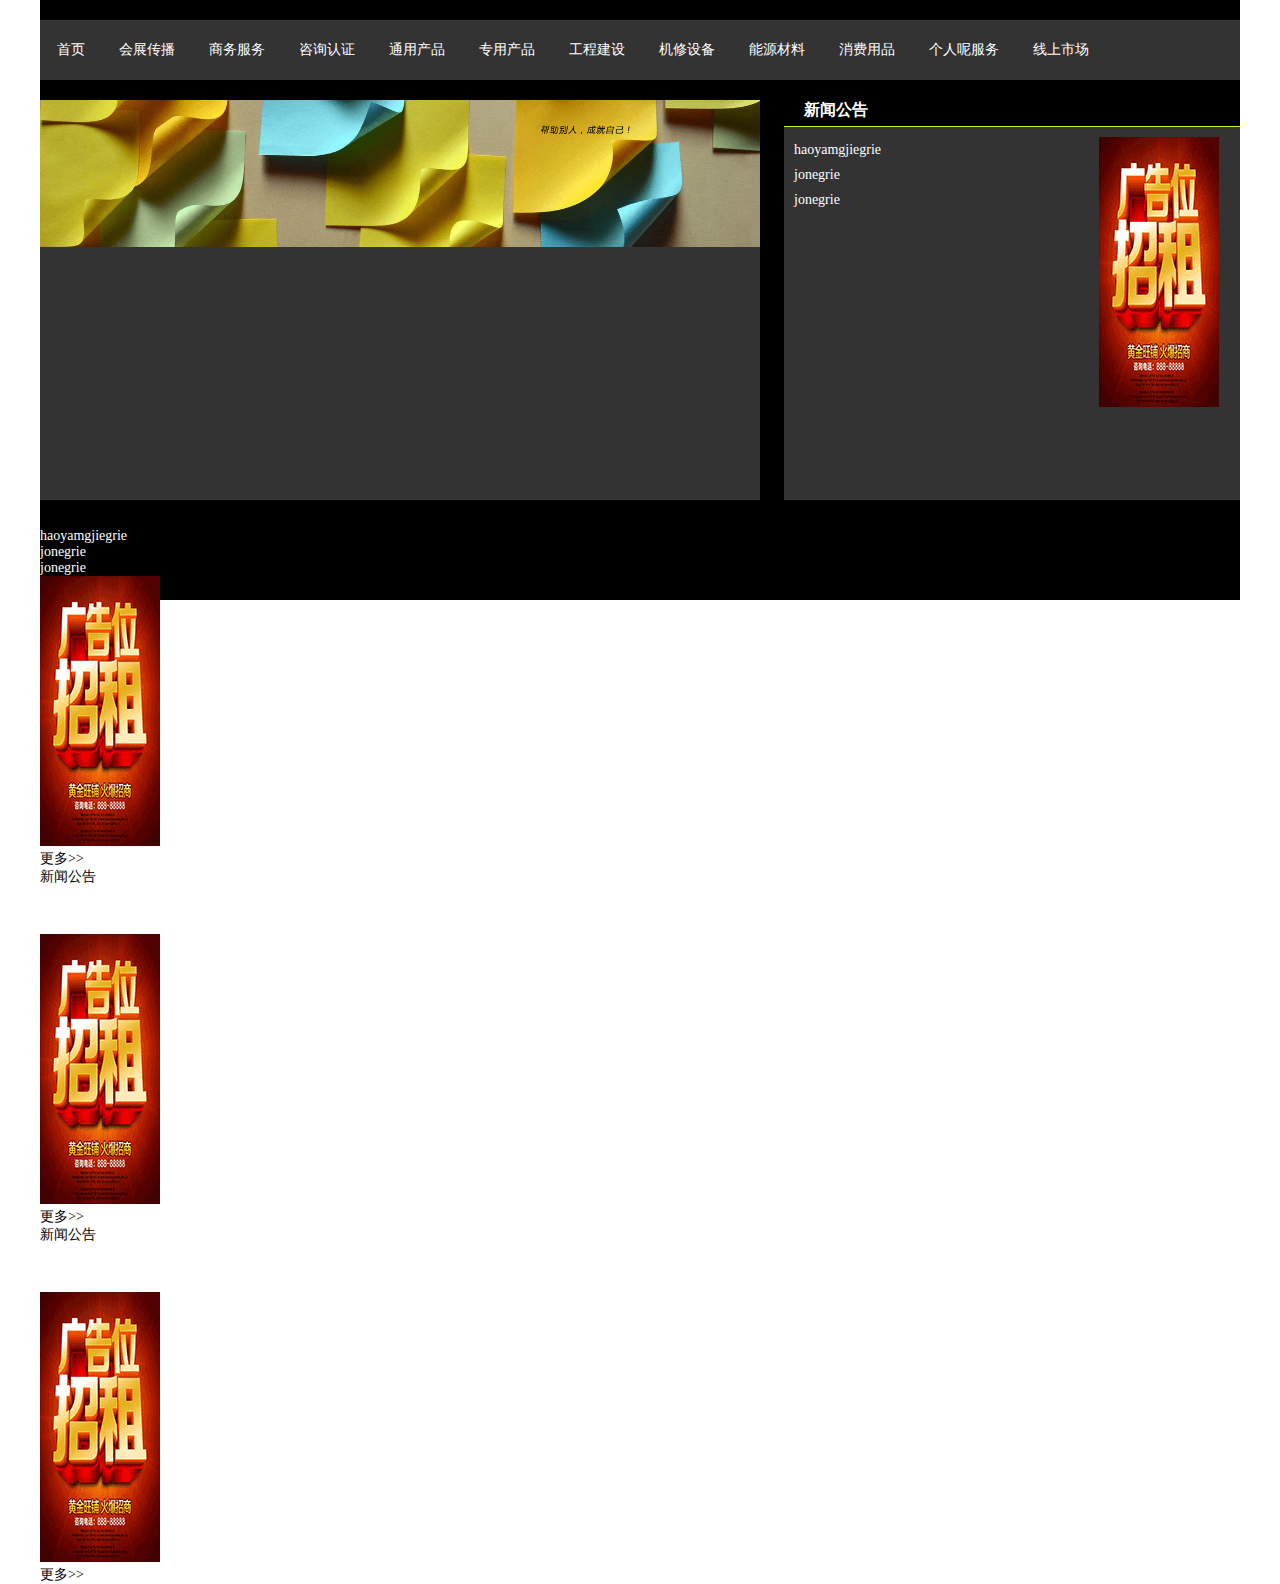
<file: index.html>
<!DOCTYPE html>
<html>
	<head>
		<meta charset="utf-8" />
		<title></title>
		<link href="css/index.css" rel="stylesheet" />
	</head>
	<body>
		<div class="container">
			<div class="nav">
				<ul>
					<li><a href="">首页</a></li>
					<li><a href="">会展传播</a></li>
					<li><a href="">商务服务</a></li>	
					<li><a href="">咨询认证</a></li>
					<li><a href="">通用产品</a></li>
					<li><a href="">专用产品</a></li>
					<li><a href="">工程建设</a></li>	
					<li><a href="">机修设备</a></li>
					<li><a href="">能源材料</a></li>	
					<li><a href="">消费用品</a></li>
					<li><a href="">个人呢服务</a></li>	
					<li><a href="">线上市场</a></li>
				</ul>
			</div>
			<div class="session">
				<div class="banner">
					<img src="img/2banner1.png" />
				</div>
				<div class=" icon new">
					<p>新闻公告</p>
					<div class="icon_content new_content">
						<div class="icon_list new_list">
							<ul>
								<!--<li><a href="">2012'奥运达人秀'啤酒节7月27日开幕</a></li>
								<li><a href="">2012'奥运达人秀'啤酒节7月27日开幕</a></li>
								<li><a href="">2012'奥运达人秀'啤酒节7月27日开幕</a></li>
								<li><a href="">2012'奥运达人秀'啤酒节7月27日开幕</a></li>
								<li><a href="">2012'奥运达人秀'啤酒节7月27日开幕</a></li>
								<li><a href="">2012'奥运达人秀'啤酒节7月27日开幕</a></li>
								<li><a href="">2012'奥运达人秀'啤酒节7月27日开幕</a></li>
								<li><a href="">2012'奥运达人秀'啤酒节7月27日开幕</a></li>
								<li><a href="">2012'奥运达人秀'啤酒节7月27日开幕</a></li>
								<li><a href="">2012'奥运达人秀'啤酒节7月27日开幕</a></li>
								<li><a href="">2012'奥运达人秀'啤酒节7月27日开幕</a></li>							-->
							</ul>
						</div>
						<div class="pic">
							<img src="img/xwggggw.png" />
						</div>
						
						<div class="clear"></div>	
						
					</div>
					<div class="icon_more">更多>></div>
				</div>
				<div class="clear"></div>
			</div>
			<div class="session_list">
				<div class="fashion">
					<div class=" icon new">
						<p>新闻公告</p>
						<div class="icon_content new_content">
							<div class="icon_list new_list">
								<ul>
									<li><a href="">2012'奥运达人秀'啤酒节7月27日开幕</a></li>
									<li><a href="">2012'奥运达人秀'啤酒节7月27日开幕</a></li>
									<li><a href="">2012'奥运达人秀'啤酒节7月27日开幕</a></li>
									<li><a href="">2012'奥运达人秀'啤酒节7月27日开幕</a></li>
									<li><a href="">2012'奥运达人秀'啤酒节7月27日开幕</a></li>
									<li><a href="">2012'奥运达人秀'啤酒节7月27日开幕</a></li>
									<li><a href="">2012'奥运达人秀'啤酒节7月27日开幕</a></li>
									<li><a href="">2012'奥运达人秀'啤酒节7月27日开幕</a></li>
									<li><a href="">2012'奥运达人秀'啤酒节7月27日开幕</a></li>
									<li><a href="">2012'奥运达人秀'啤酒节7月27日开幕</a></li>
									<li><a href="">2012'奥运达人秀'啤酒节7月27日开幕</a></li>							
								</ul>
							</div>
							<div class="pic">
								<img src="img/xwggggw.png" />
							</div>							
							<div class="clear"></div>								
						</div>
						<div class="icon_more">更多>></div>
					</div>
				</div>
				<div class="qinggan">
					<div class=" icon new">
						<p>新闻公告</p>
						<div class="icon_content new_content">
							<div class="icon_list new_list">
								<ul>
									<li><a href="">2012'奥运达人秀'啤酒节7月27日开幕</a></li>
									<li><a href="">2012'奥运达人秀'啤酒节7月27日开幕</a></li>
									<li><a href="">2012'奥运达人秀'啤酒节7月27日开幕</a></li>
									<li><a href="">2012'奥运达人秀'啤酒节7月27日开幕</a></li>
									<li><a href="">2012'奥运达人秀'啤酒节7月27日开幕</a></li>
									<li><a href="">2012'奥运达人秀'啤酒节7月27日开幕</a></li>
									<li><a href="">2012'奥运达人秀'啤酒节7月27日开幕</a></li>
									<li><a href="">2012'奥运达人秀'啤酒节7月27日开幕</a></li>
									<li><a href="">2012'奥运达人秀'啤酒节7月27日开幕</a></li>
									<li><a href="">2012'奥运达人秀'啤酒节7月27日开幕</a></li>
									<li><a href="">2012'奥运达人秀'啤酒节7月27日开幕</a></li>							
								</ul>
							</div>
							<div class="pic">
								<img src="img/xwggggw.png" />
							</div>							
							<div class="clear"></div>								
						</div>
						<div class="icon_more">更多>></div>
					</div>
				</div>
				<div class="life">
					<div class=" icon new">
						<p>新闻公告</p>
						<div class="icon_content new_content">
							<div class="icon_list new_list">
								<ul>
									<li><a href="">2012'奥运达人秀'啤酒节7月27日开幕</a></li>
									<li><a href="">2012'奥运达人秀'啤酒节7月27日开幕</a></li>
									<li><a href="">2012'奥运达人秀'啤酒节7月27日开幕</a></li>
									<li><a href="">2012'奥运达人秀'啤酒节7月27日开幕</a></li>
									<li><a href="">2012'奥运达人秀'啤酒节7月27日开幕</a></li>
									<li><a href="">2012'奥运达人秀'啤酒节7月27日开幕</a></li>
									<li><a href="">2012'奥运达人秀'啤酒节7月27日开幕</a></li>
									<li><a href="">2012'奥运达人秀'啤酒节7月27日开幕</a></li>
									<li><a href="">2012'奥运达人秀'啤酒节7月27日开幕</a></li>
									<li><a href="">2012'奥运达人秀'啤酒节7月27日开幕</a></li>
									<li><a href="">2012'奥运达人秀'啤酒节7月27日开幕</a></li>							
								</ul>
							</div>
							<div class="pic">
								<img src="img/xwggggw.png" />
							</div>							
							<div class="clear"></div>								
						</div>
						<div class="icon_more">更多>></div>
					</div>
				</div>
			</div>
		</div>
	</body>
</html>
<script src="js/jquery.min.js"></script>
<script>
	var new_list = $('.new_list ul');
	console.log(new_list.push(11))
	$.ajax({
		url:'index.json',
		type:'get',		
		success:function(data){			
            var list = '';
			for(var i=0 ; i<data.length; i++){
				list += '<li><a href="">'+data[i].name+data[i].sex+'</a></li>';				
			}
			
			new_list.html(
				list
			)
			
		},
		error:function(err){
//			console.log("未请求成功")
		}
	})
	
	
</script>
</file>
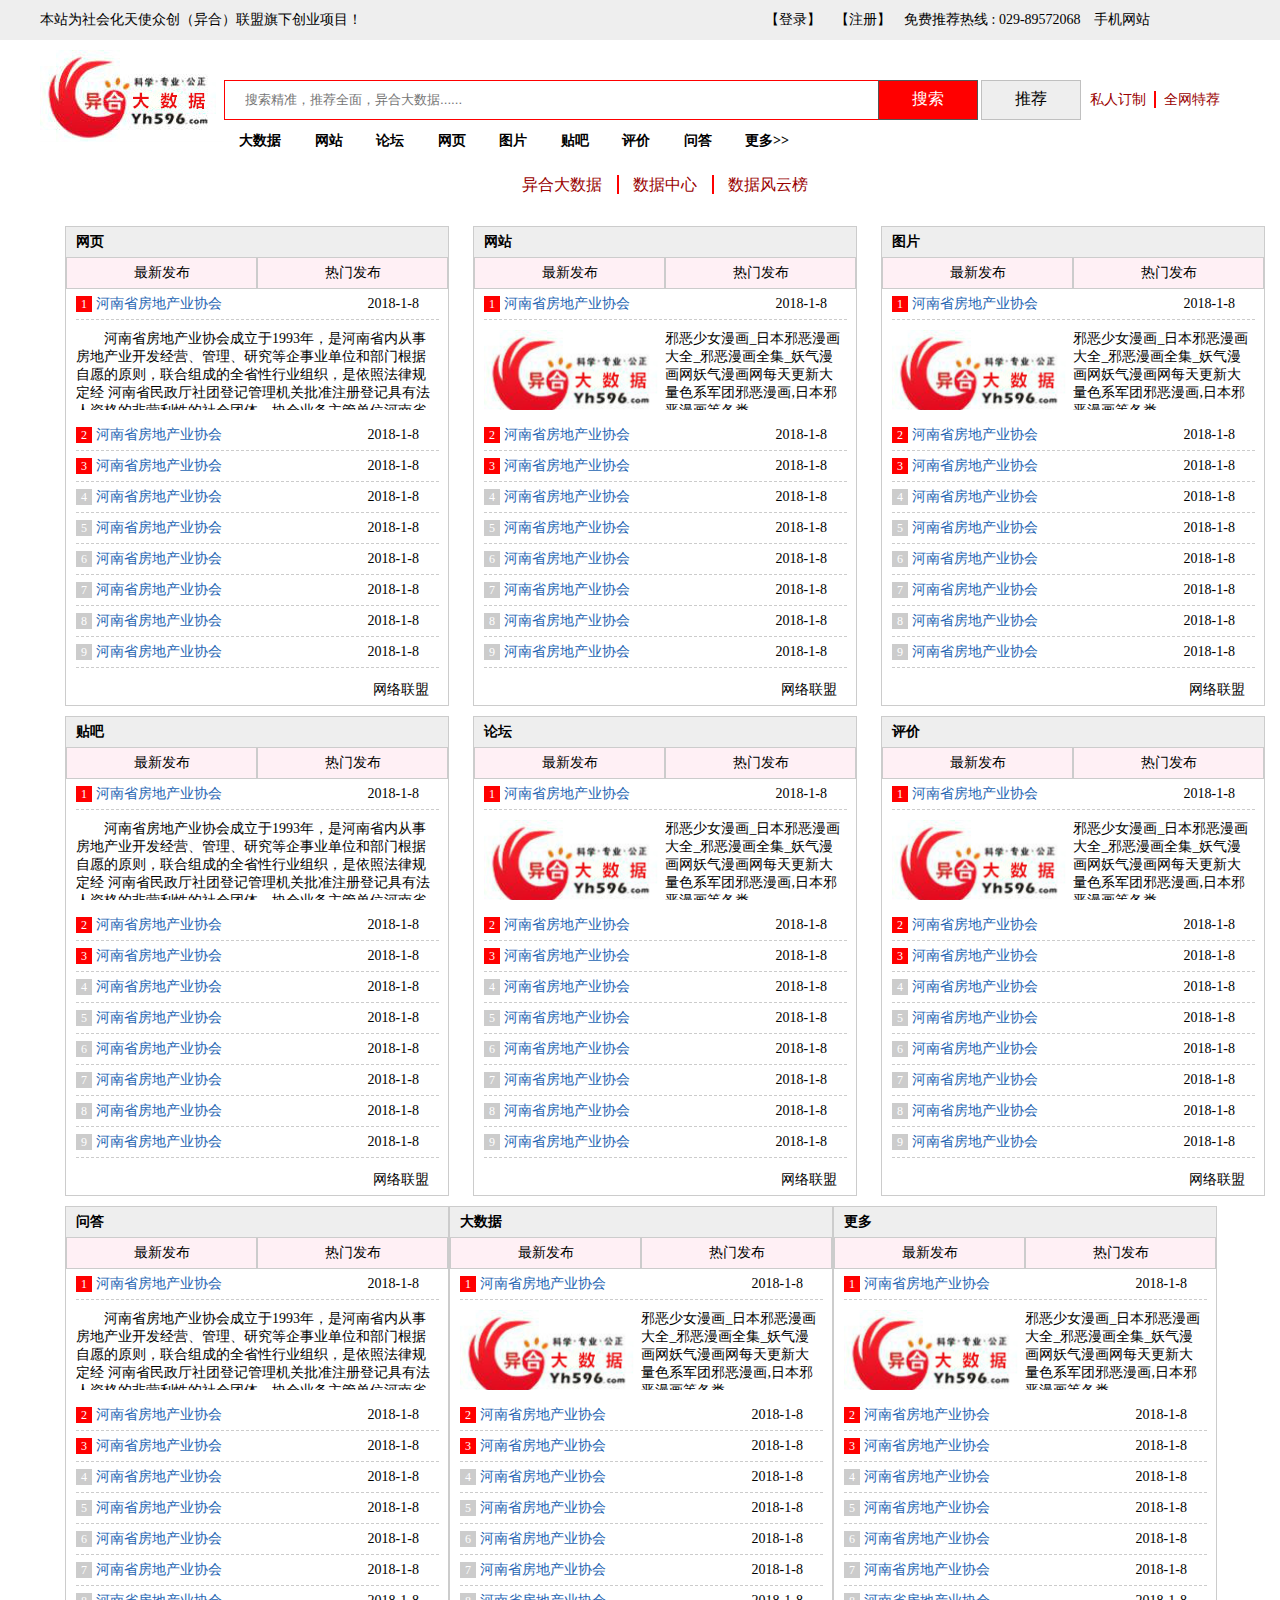
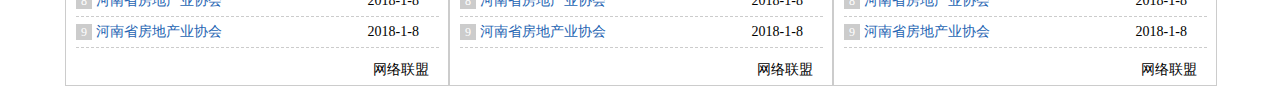
<file: frist.html>
<!DOCTYPE html>
<html>
	<head>
		<meta charset="UTF-8">
		<title>异合大数据</title>
		<link href="css/frist.css" rel="stylesheet" />
	</head>
	<body>
		<!--顶部登录stare-->
		<div class="top_login">
			<div class="top_loginbox">
				<div class="top_project">
					<p>本站为社会化天使众创（异合）联盟旗下创业项目！</p>
				</div>
				<div class="login">
					<span><a href="/">【登录】</a></span>
					<span><a href="/">【注册】</a></span>
					<span>免费推荐热线 : 029-89572068</span>
					<span>手机网站</span>
				</div>
				<div class="clear"></div>
			</div>
		</div>
		<!--顶部登录end-->
		<div class="container">
			<!--头部stare-->
			<div class="header">
				<div class="header_main">
					<div class="header_logo">
						<img src="img/logo1.png" alt=" " />
					</div>
					<div class="search">
						<input type="search" placeholder="搜索精准，推荐全面，异合大数据......" />
						<button class="btn_search">搜索</button>
						<button class="btn_recommend">推荐</button>
						<span class="personel icon"><a href="/">私人订制</a></span>
						<span><a href="/">全网特荐</a></span>
					</div>
				</div>
				<div class="header_nav">
					<p>
						<span ><a href="/">大数据</a></span>
						<span ><a href="/">网站</a></span>
						<span ><a href="/">论坛</a></span>
						<span ><a href="/">网页</a></span>
						<span ><a href="/">图片</a></span>
						<span ><a href="/">贴吧</a></span>
						<span ><a href="/">评价</a></span>
						<span ><a href="/">问答</a></span>
						<span ><a href="/">更多>></a></span>
					</p>
				</div>
			</div>
			
			<!--头部end-->
			<!--广告信息stare-->
			<div class="session">
				<p class="session_nav">
					<span class="icon"><a href="/">异合大数据</a></span>
					<span class="icon"><a href="/">数据中心</a></span>
					<span><a href="/">数据风云榜</a></span>
				</p>
				<div class="session_content">
					<ul>
						<li class="list">
							<p class="list_tittle ">网页</p>
							<p class="list_stute online"><span>最新发布</span><span>热门发布</span> </p>
							<div class="list_state_box">
								<ul class="list_item online_box announce" style="display: block;">
									<li><span class=" new">1</span> <a href="/">河南省房地产业协会</a> <span class="time">2018-1-8</span> </li>
									<div class="box" style="display: block;">
										<p>
										河南省房地产业协会成立于1993年，是河南省内从事房地产业开发经营、管理、研究等企事业单位和部门根据自愿的原则，联合组成的全省性行业组织，是依照法律规定经  
										河南省民政厅社团登记管理机关批准注册登记具有法人资格的非营利性的社会团体。协会业务主管单位河南省住房和城乡建设厅。
										协会现有全省的房地产开发企业、地市房协及地市房地产管理部门等单位参加的会员单位 680余家。协会根据章程建
										</p>
									</div>
                                    <li><span class=" new">2</span> <a href="/">河南省房地产业协会</a> <span class="time">2018-1-8</span> </li>
                                    <div class="box">
										<p>
										河南省房地产业协会成立于1993年，是河南省内从事房地产业开发经营、管理、研究等企事业单位和部门根据自愿的原则，联合组成的全省性行业组织，是依照法律规定经  
										河南省民政厅社团登记管理机关批准注册登记具有法人资格的非营利性的社会团体。协会业务主管单位河南省住房和城乡建设厅。
										协会现有全省的房地产开发企业、地市房协及地市房地产管理部门等单位参加的会员单位 680余家。协会根据章程建
										</p>
									</div>
                                    <li><span class=" new">3</span> <a href="/">河南省房地产业协会</a> <span class="time">2018-1-8</span> </li>
                                    <div class="box">
										<p>
										河南省房地产业协会成立于1993年，是河南省内从事房地产业开发经营、管理、研究等企事业单位和部门根据自愿的原则，联合组成的全省性行业组织，是依照法律规定经  
										河南省民政厅社团登记管理机关批准注册登记具有法人资格的非营利性的社会团体。协会业务主管单位河南省住房和城乡建设厅。
										协会现有全省的房地产开发企业、地市房协及地市房地产管理部门等单位参加的会员单位 680余家。协会根据章程建
										</p>
									</div>
                                    <li><span class=" old">4</span> <a href="/">河南省房地产业协会</a> <span class="time">2018-1-8</span> </li>
                                    <div class="box">
										<p>
										河南省房地产业协会成立于1993年，是河南省内从事房地产业开发经营、管理、研究等企事业单位和部门根据自愿的原则，联合组成的全省性行业组织，是依照法律规定经  
										河南省民政厅社团登记管理机关批准注册登记具有法人资格的非营利性的社会团体。协会业务主管单位河南省住房和城乡建设厅。
										协会现有全省的房地产开发企业、地市房协及地市房地产管理部门等单位参加的会员单位 680余家。协会根据章程建
										</p>
									</div>
                                    <li><span class=" old">5</span> <a href="/">河南省房地产业协会</a> <span class="time">2018-1-8</span> </li>
                                    <div class="box">
										<p>
										河南省房地产业协会成立于1993年，是河南省内从事房地产业开发经营、管理、研究等企事业单位和部门根据自愿的原则，联合组成的全省性行业组织，是依照法律规定经  
										河南省民政厅社团登记管理机关批准注册登记具有法人资格的非营利性的社会团体。协会业务主管单位河南省住房和城乡建设厅。
										协会现有全省的房地产开发企业、地市房协及地市房地产管理部门等单位参加的会员单位 680余家。协会根据章程建
										</p>
									</div>
                                    <li><span class=" old">6</span> <a href="/">河南省房地产业协会</a> <span class="time">2018-1-8</span> </li>
                                    <div class="box">
										<p>
										河南省房地产业协会成立于1993年，是河南省内从事房地产业开发经营、管理、研究等企事业单位和部门根据自愿的原则，联合组成的全省性行业组织，是依照法律规定经  
										河南省民政厅社团登记管理机关批准注册登记具有法人资格的非营利性的社会团体。协会业务主管单位河南省住房和城乡建设厅。
										协会现有全省的房地产开发企业、地市房协及地市房地产管理部门等单位参加的会员单位 680余家。协会根据章程建
										</p>
									</div>
                                    <li><span class=" old">7</span> <a href="/">河南省房地产业协会</a> <span class="time">2018-1-8</span> </li>
                                    <div class="box">
										<p>
										河南省房地产业协会成立于1993年，是河南省内从事房地产业开发经营、管理、研究等企事业单位和部门根据自愿的原则，联合组成的全省性行业组织，是依照法律规定经  
										河南省民政厅社团登记管理机关批准注册登记具有法人资格的非营利性的社会团体。协会业务主管单位河南省住房和城乡建设厅。
										协会现有全省的房地产开发企业、地市房协及地市房地产管理部门等单位参加的会员单位 680余家。协会根据章程建
										</p>
									</div>
                                    <li><span class=" old">8</span> <a href="/">河南省房地产业协会</a> <span class="time">2018-1-8</span> </li>
                                    <div class="box">
										<p>
										河南省房地产业协会成立于1993年，是河南省内从事房地产业开发经营、管理、研究等企事业单位和部门根据自愿的原则，联合组成的全省性行业组织，是依照法律规定经  
										河南省民政厅社团登记管理机关批准注册登记具有法人资格的非营利性的社会团体。协会业务主管单位河南省住房和城乡建设厅。
										协会现有全省的房地产开发企业、地市房协及地市房地产管理部门等单位参加的会员单位 680余家。协会根据章程建
										</p>
									</div>
                                    <li><span class=" old">9</span> <a href="/">河南省房地产业协会</a> <span class="time">2018-1-8</span> </li>
                                    <div class="box">
										<p>
										河南省房地产业协会成立于1993年，是河南省内从事房地产业开发经营、管理、研究等企事业单位和部门根据自愿的原则，联合组成的全省性行业组织，是依照法律规定经  
										河南省民政厅社团登记管理机关批准注册登记具有法人资格的非营利性的社会团体。协会业务主管单位河南省住房和城乡建设厅。
										协会现有全省的房地产开发企业、地市房协及地市房地产管理部门等单位参加的会员单位 680余家。协会根据章程建
										</p>
									</div>
                                    <p class="list_bottom">网络联盟</p>
								</ul>
								<ul class="list_item online_box hot">
									<li><span class=" new">1</span> <a href="/">西安市住房保障和房屋管理局</a> <span class="time">2018-1-8</span> </li>
									<div class="hot_box" style="display: block;">
										<p>
										河南省房地产业协会成立于1993年，是河南省内从事房地产业开发经营、管理、研究等企事业单位和部门根据自愿的原则，联合组成的全省性行业组织，是依照法律规定经  
										河南省民政厅社团登记管理机关批准注册登记具有法人资格的非营利性的社会团体。协会业务主管单位河南省住房和城乡建设厅。
										协会现有全省的房地产开发企业、地市房协及地市房地产管理部门等单位参加的会员单位 680余家。协会根据章程建
										</p>
									</div>
                                    <li><span class=" new">2</span> <a href="/">西安市住房保障和房屋管理局</a> <span class="time">2018-1-8</span> </li>
                                    <div class="hot_box">
										<p>
										河南省房地产业协会成立于1993年，是河南省内从事房地产业开发经营、管理、研究等企事业单位和部门根据自愿的原则，联合组成的全省性行业组织，是依照法律规定经  
										河南省民政厅社团登记管理机关批准注册登记具有法人资格的非营利性的社会团体。协会业务主管单位河南省住房和城乡建设厅。
										协会现有全省的房地产开发企业、地市房协及地市房地产管理部门等单位参加的会员单位 680余家。协会根据章程建
										</p>
									</div>
                                    <li><span class=" new">3</span> <a href="/">西安市住房保障和房屋管理局</a> <span class="time">2018-1-8</span> </li>
                                    <div class="hot_box">
										<p>
										河南省房地产业协会成立于1993年，是河南省内从事房地产业开发经营、管理、研究等企事业单位和部门根据自愿的原则，联合组成的全省性行业组织，是依照法律规定经  
										河南省民政厅社团登记管理机关批准注册登记具有法人资格的非营利性的社会团体。协会业务主管单位河南省住房和城乡建设厅。
										协会现有全省的房地产开发企业、地市房协及地市房地产管理部门等单位参加的会员单位 680余家。协会根据章程建
										</p>
									</div>
                                    <li><span class="old">4</span> <a href="/">西安市住房保障和房屋管理局</a> <span class="time">2018-1-8</span> </li>
                                    <div class="hot_box">
										<p>
										河南省房地产业协会成立于1993年，是河南省内从事房地产业开发经营、管理、研究等企事业单位和部门根据自愿的原则，联合组成的全省性行业组织，是依照法律规定经  
										河南省民政厅社团登记管理机关批准注册登记具有法人资格的非营利性的社会团体。协会业务主管单位河南省住房和城乡建设厅。
										协会现有全省的房地产开发企业、地市房协及地市房地产管理部门等单位参加的会员单位 680余家。协会根据章程建
										</p>
									</div>
                                    <li><span class=" old">5</span> <a href="/">西安市住房保障和房屋管理局</a> <span class="time">2018-1-8</span> </li>
                                    <div class="hot_box">
										<p>
										河南省房地产业协会成立于1993年，是河南省内从事房地产业开发经营、管理、研究等企事业单位和部门根据自愿的原则，联合组成的全省性行业组织，是依照法律规定经  
										河南省民政厅社团登记管理机关批准注册登记具有法人资格的非营利性的社会团体。协会业务主管单位河南省住房和城乡建设厅。
										协会现有全省的房地产开发企业、地市房协及地市房地产管理部门等单位参加的会员单位 680余家。协会根据章程建
										</p>
									</div>
                                    <li><span class="old">6</span> <a href="/">西安市住房保障和房屋管理局</a> <span class="time">2018-1-8</span> </li>
                                    <div class="hot_box">
										<p>
										河南省房地产业协会成立于1993年，是河南省内从事房地产业开发经营、管理、研究等企事业单位和部门根据自愿的原则，联合组成的全省性行业组织，是依照法律规定经  
										河南省民政厅社团登记管理机关批准注册登记具有法人资格的非营利性的社会团体。协会业务主管单位河南省住房和城乡建设厅。
										协会现有全省的房地产开发企业、地市房协及地市房地产管理部门等单位参加的会员单位 680余家。协会根据章程建
										</p>
									</div>
                                    <li><span class=" old">7</span> <a href="/">西安市住房保障和房屋管理局</a> <span class="time">2018-1-8</span> </li>
                                    <div class="hot_box">
										<p>
										河南省房地产业协会成立于1993年，是河南省内从事房地产业开发经营、管理、研究等企事业单位和部门根据自愿的原则，联合组成的全省性行业组织，是依照法律规定经  
										河南省民政厅社团登记管理机关批准注册登记具有法人资格的非营利性的社会团体。协会业务主管单位河南省住房和城乡建设厅。
										协会现有全省的房地产开发企业、地市房协及地市房地产管理部门等单位参加的会员单位 680余家。协会根据章程建
										</p>
									</div>
                                    <li><span class="old">8</span> <a href="/">西安市住房保障和房屋管理局</a> <span class="time">2018-1-8</span> </li>
                                    <div class="hot_box">
										<p>
										河南省房地产业协会成立于1993年，是河南省内从事房地产业开发经营、管理、研究等企事业单位和部门根据自愿的原则，联合组成的全省性行业组织，是依照法律规定经  
										河南省民政厅社团登记管理机关批准注册登记具有法人资格的非营利性的社会团体。协会业务主管单位河南省住房和城乡建设厅。
										协会现有全省的房地产开发企业、地市房协及地市房地产管理部门等单位参加的会员单位 680余家。协会根据章程建
										</p>
									</div>
                                    <li><span class=" old">9</span> <a href="/">西安市住房保障和房屋管理局</a> <span class="time">2018-1-8</span> </li>
                                    <div class="hot_box">
										<p>
										河南省房地产业协会成立于1993年，是河南省内从事房地产业开发经营、管理、研究等企事业单位和部门根据自愿的原则，联合组成的全省性行业组织，是依照法律规定经  
										河南省民政厅社团登记管理机关批准注册登记具有法人资格的非营利性的社会团体。协会业务主管单位河南省住房和城乡建设厅。
										协会现有全省的房地产开发企业、地市房协及地市房地产管理部门等单位参加的会员单位 680余家。协会根据章程建
										</p>
									</div>
                                    <p class="list_bottom">网络联盟</p>
								</ul>
							</div>
						</li>
						<li class="list">
							<p class="list_tittle">网站</p>
							<p class="list_stute online_state"><span>最新发布</span><span>热门发布</span> </p>
							<div class="list_state_box">
								<ul class="list_item online_state_box announce" style="display: block;">
									<li><span class=" new">1</span> <a href="/">河南省房地产业协会</a> <span class="time">2018-1-8</span> </li>
									<div class="box" style="display: block;">
										<span>
											<img src="img/logo1.png" />
										</span>
										<span class="font_span">
											<i class="font">邪恶少女漫画_日本邪恶漫画大全_邪恶漫画全集_妖气漫画网妖气漫画网每天更新大量色系军团邪恶漫画,日本邪恶漫画等各类</i>											
										</span>		
									</div>
                                    <li><span class=" new">2</span> <a href="/">河南省房地产业协会</a> <span class="time">2018-1-8</span> </li>
                                    <div class="box">
										<span>
											<img src="img/logo1.png" />
										</span>
										<span class="font_span">
											<i class="font">邪恶少女漫画_日本邪恶漫画大全_邪恶漫画全集_妖气漫画网妖气漫画网每天更新大量色系军团邪恶漫画,日本邪恶漫画等各类</i>											
										</span>		
									</div>
                                    <li><span class=" new">3</span> <a href="/">河南省房地产业协会</a> <span class="time">2018-1-8</span> </li>
                                    <div class="box">
										<span>
											<img src="img/logo1.png" />
										</span>
										<span class="font_span">
											<i class="font">邪恶少女漫画_日本邪恶漫画大全_邪恶漫画全集_妖气漫画网妖气漫画网每天更新大量色系军团邪恶漫画,日本邪恶漫画等各类</i>											
										</span>		
									</div>
                                    <li><span class=" old">4</span> <a href="/">河南省房地产业协会</a> <span class="time">2018-1-8</span> </li>
                                    <div class="box">
										<span>
											<img src="img/logo1.png" />
										</span>
										<span class="font_span">
											<i class="font">邪恶少女漫画_日本邪恶漫画大全_邪恶漫画全集_妖气漫画网妖气漫画网每天更新大量色系军团邪恶漫画,日本邪恶漫画等各类</i>											
										</span>		
									</div>
                                    <li><span class=" old">5</span> <a href="/">河南省房地产业协会</a> <span class="time">2018-1-8</span> </li>
                                    <div class="box">
										<span>
											<img src="img/logo1.png" />
										</span>
										<span class="font_span">
											<i class="font">邪恶少女漫画_日本邪恶漫画大全_邪恶漫画全集_妖气漫画网妖气漫画网每天更新大量色系军团邪恶漫画,日本邪恶漫画等各类</i>											
										</span>		
									</div>
                                    <li><span class=" old">6</span> <a href="/">河南省房地产业协会</a> <span class="time">2018-1-8</span> </li>
                                    <div class="box">
										<span>
											<img src="img/logo1.png" />
										</span>
										<span class="font_span">
											<i class="font">邪恶少女漫画_日本邪恶漫画大全_邪恶漫画全集_妖气漫画网妖气漫画网每天更新大量色系军团邪恶漫画,日本邪恶漫画等各类</i>											
										</span>		
									</div>
                                    <li><span class=" old">7</span> <a href="/">河南省房地产业协会</a> <span class="time">2018-1-8</span> </li>
                                    <div class="box">
										<span>
											<img src="img/logo1.png" />
										</span>
										<span class="font_span">
											<i class="font">邪恶少女漫画_日本邪恶漫画大全_邪恶漫画全集_妖气漫画网妖气漫画网每天更新大量色系军团邪恶漫画,日本邪恶漫画等各类</i>											
										</span>		
									</div>
                                    <li><span class=" old">8</span> <a href="/">河南省房地产业协会</a> <span class="time">2018-1-8</span> </li>
                                    <div class="box">
										<span>
											<img src="img/logo1.png" />
										</span>
										<span class="font_span">
											<i class="font">邪恶少女漫画_日本邪恶漫画大全_邪恶漫画全集_妖气漫画网妖气漫画网每天更新大量色系军团邪恶漫画,日本邪恶漫画等各类</i>											
										</span>		
									</div>
                                    <li><span class=" old">9</span> <a href="/">河南省房地产业协会</a> <span class="time">2018-1-8</span> </li>
                                    <div class="box">
										<span>
											<img src="img/logo1.png" />
										</span>
										<span class="font_span">
											<i class="font">邪恶少女漫画_日本邪恶漫画大全_邪恶漫画全集_妖气漫画网妖气漫画网每天更新大量色系军团邪恶漫画,日本邪恶漫画等各类</i>											
										</span>		
									</div>
                                    <p class="list_bottom">网络联盟</p>
								</ul>
								<ul class="list_item online_state_box hot">
									<li><span class=" new">1</span> <a href="/">西安市住房保障和房屋管理局</a> <span class="time">2018-1-8</span> </li>
									<div class="hot_box" style="display: block;">
										<p>
										河南省房地产业协会成立于1993年，是河南省内从事房地产业开发经营、管理、研究等企事业单位和部门根据自愿的原则，联合组成的全省性行业组织，是依照法律规定经  
										河南省民政厅社团登记管理机关批准注册登记具有法人资格的非营利性的社会团体。协会业务主管单位河南省住房和城乡建设厅。
										协会现有全省的房地产开发企业、地市房协及地市房地产管理部门等单位参加的会员单位 680余家。协会根据章程建
										</p>
									</div>
                                    <li><span class=" new">2</span> <a href="/">西安市住房保障和房屋管理局</a> <span class="time">2018-1-8</span> </li>
                                    <div class="hot_box">
										<p>
										河南省房地产业协会成立于1993年，是河南省内从事房地产业开发经营、管理、研究等企事业单位和部门根据自愿的原则，联合组成的全省性行业组织，是依照法律规定经  
										河南省民政厅社团登记管理机关批准注册登记具有法人资格的非营利性的社会团体。协会业务主管单位河南省住房和城乡建设厅。
										协会现有全省的房地产开发企业、地市房协及地市房地产管理部门等单位参加的会员单位 680余家。协会根据章程建
										</p>
									</div>
                                    <li><span class=" new">3</span> <a href="/">西安市住房保障和房屋管理局</a> <span class="time">2018-1-8</span> </li>
                                    <div class="hot_box">
										<p>
										河南省房地产业协会成立于1993年，是河南省内从事房地产业开发经营、管理、研究等企事业单位和部门根据自愿的原则，联合组成的全省性行业组织，是依照法律规定经  
										河南省民政厅社团登记管理机关批准注册登记具有法人资格的非营利性的社会团体。协会业务主管单位河南省住房和城乡建设厅。
										协会现有全省的房地产开发企业、地市房协及地市房地产管理部门等单位参加的会员单位 680余家。协会根据章程建
										</p>
									</div>
                                    <li><span class="old">4</span> <a href="/">西安市住房保障和房屋管理局</a> <span class="time">2018-1-8</span> </li>
                                    <div class="hot_box">
										<p>
										河南省房地产业协会成立于1993年，是河南省内从事房地产业开发经营、管理、研究等企事业单位和部门根据自愿的原则，联合组成的全省性行业组织，是依照法律规定经  
										河南省民政厅社团登记管理机关批准注册登记具有法人资格的非营利性的社会团体。协会业务主管单位河南省住房和城乡建设厅。
										协会现有全省的房地产开发企业、地市房协及地市房地产管理部门等单位参加的会员单位 680余家。协会根据章程建
										</p>
									</div>
                                    <li><span class=" old">5</span> <a href="/">西安市住房保障和房屋管理局</a> <span class="time">2018-1-8</span> </li>
                                    <div class="hot_box">
										<p>
										河南省房地产业协会成立于1993年，是河南省内从事房地产业开发经营、管理、研究等企事业单位和部门根据自愿的原则，联合组成的全省性行业组织，是依照法律规定经  
										河南省民政厅社团登记管理机关批准注册登记具有法人资格的非营利性的社会团体。协会业务主管单位河南省住房和城乡建设厅。
										协会现有全省的房地产开发企业、地市房协及地市房地产管理部门等单位参加的会员单位 680余家。协会根据章程建
										</p>
									</div>
                                    <li><span class="old">6</span> <a href="/">西安市住房保障和房屋管理局</a> <span class="time">2018-1-8</span> </li>
                                    <div class="hot_box">
										<p>
										河南省房地产业协会成立于1993年，是河南省内从事房地产业开发经营、管理、研究等企事业单位和部门根据自愿的原则，联合组成的全省性行业组织，是依照法律规定经  
										河南省民政厅社团登记管理机关批准注册登记具有法人资格的非营利性的社会团体。协会业务主管单位河南省住房和城乡建设厅。
										协会现有全省的房地产开发企业、地市房协及地市房地产管理部门等单位参加的会员单位 680余家。协会根据章程建
										</p>
									</div>
                                    <li><span class=" old">7</span> <a href="/">西安市住房保障和房屋管理局</a> <span class="time">2018-1-8</span> </li>
                                    <div class="hot_box">
										<p>
										河南省房地产业协会成立于1993年，是河南省内从事房地产业开发经营、管理、研究等企事业单位和部门根据自愿的原则，联合组成的全省性行业组织，是依照法律规定经  
										河南省民政厅社团登记管理机关批准注册登记具有法人资格的非营利性的社会团体。协会业务主管单位河南省住房和城乡建设厅。
										协会现有全省的房地产开发企业、地市房协及地市房地产管理部门等单位参加的会员单位 680余家。协会根据章程建
										</p>
									</div>
                                    <li><span class="old">8</span> <a href="/">西安市住房保障和房屋管理局</a> <span class="time">2018-1-8</span> </li>
                                    <div class="hot_box">
										<p>
										河南省房地产业协会成立于1993年，是河南省内从事房地产业开发经营、管理、研究等企事业单位和部门根据自愿的原则，联合组成的全省性行业组织，是依照法律规定经  
										河南省民政厅社团登记管理机关批准注册登记具有法人资格的非营利性的社会团体。协会业务主管单位河南省住房和城乡建设厅。
										协会现有全省的房地产开发企业、地市房协及地市房地产管理部门等单位参加的会员单位 680余家。协会根据章程建
										</p>
									</div>
                                    <li><span class=" old">9</span> <a href="/">西安市住房保障和房屋管理局</a> <span class="time">2018-1-8</span> </li>
                                    <div class="hot_box">
										<p>
										河南省房地产业协会成立于1993年，是河南省内从事房地产业开发经营、管理、研究等企事业单位和部门根据自愿的原则，联合组成的全省性行业组织，是依照法律规定经  
										河南省民政厅社团登记管理机关批准注册登记具有法人资格的非营利性的社会团体。协会业务主管单位河南省住房和城乡建设厅。
										协会现有全省的房地产开发企业、地市房协及地市房地产管理部门等单位参加的会员单位 680余家。协会根据章程建
										</p>
									</div>
                                    <p class="list_bottom">网络联盟</p>
								</ul>
							</div>
						</li>						
						<li class="list">
							<p class="list_tittle">图片</p>
							<p class="list_stute pic"><span>最新发布</span><span>热门发布</span> </p>
							<div class="list_state_box">
								<ul class="list_item pic_box announce" style="display: block;">
									<li><span class=" new">1</span> <a href="/">河南省房地产业协会</a> <span class="time">2018-1-8</span> </li>
									<div class="box" style="display: block;">										
										<span>
											<img src="img/logo1.png" />
										</span>
										<span class="font_span">
											<i class="font">邪恶少女漫画_日本邪恶漫画大全_邪恶漫画全集_妖气漫画网妖气漫画网每天更新大量色系军团邪恶漫画,日本邪恶漫画等各类</i>											
										</span>											
									</div>
                                    <li><span class=" new">2</span> <a href="/">河南省房地产业协会</a> <span class="time">2018-1-8</span> </li>
                                    <div class="box">
										<p>
										河南省房地产业协会成立于1993年，是河南省内从事房地产业开发经营、管理、研究等企事业单位和部门根据自愿的原则，联合组成的全省性行业组织，是依照法律规定经  
										河南省民政厅社团登记管理机关批准注册登记具有法人资格的非营利性的社会团体。协会业务主管单位河南省住房和城乡建设厅。
										协会现有全省的房地产开发企业、地市房协及地市房地产管理部门等单位参加的会员单位 680余家。协会根据章程建
										</p>
									</div>
                                    <li><span class=" new">3</span> <a href="/">河南省房地产业协会</a> <span class="time">2018-1-8</span> </li>
                                    <div class="box">
										<p>
										河南省房地产业协会成立于1993年，是河南省内从事房地产业开发经营、管理、研究等企事业单位和部门根据自愿的原则，联合组成的全省性行业组织，是依照法律规定经  
										河南省民政厅社团登记管理机关批准注册登记具有法人资格的非营利性的社会团体。协会业务主管单位河南省住房和城乡建设厅。
										协会现有全省的房地产开发企业、地市房协及地市房地产管理部门等单位参加的会员单位 680余家。协会根据章程建
										</p>
									</div>
                                    <li><span class=" old">4</span> <a href="/">河南省房地产业协会</a> <span class="time">2018-1-8</span> </li>
                                    <div class="box">
										<p>
										河南省房地产业协会成立于1993年，是河南省内从事房地产业开发经营、管理、研究等企事业单位和部门根据自愿的原则，联合组成的全省性行业组织，是依照法律规定经  
										河南省民政厅社团登记管理机关批准注册登记具有法人资格的非营利性的社会团体。协会业务主管单位河南省住房和城乡建设厅。
										协会现有全省的房地产开发企业、地市房协及地市房地产管理部门等单位参加的会员单位 680余家。协会根据章程建
										</p>
									</div>
                                    <li><span class=" old">5</span> <a href="/">河南省房地产业协会</a> <span class="time">2018-1-8</span> </li>
                                    <div class="box">
										<p>
										河南省房地产业协会成立于1993年，是河南省内从事房地产业开发经营、管理、研究等企事业单位和部门根据自愿的原则，联合组成的全省性行业组织，是依照法律规定经  
										河南省民政厅社团登记管理机关批准注册登记具有法人资格的非营利性的社会团体。协会业务主管单位河南省住房和城乡建设厅。
										协会现有全省的房地产开发企业、地市房协及地市房地产管理部门等单位参加的会员单位 680余家。协会根据章程建
										</p>
									</div>
                                    <li><span class=" old">6</span> <a href="/">河南省房地产业协会</a> <span class="time">2018-1-8</span> </li>
                                    <div class="box">
										<p>
										河南省房地产业协会成立于1993年，是河南省内从事房地产业开发经营、管理、研究等企事业单位和部门根据自愿的原则，联合组成的全省性行业组织，是依照法律规定经  
										河南省民政厅社团登记管理机关批准注册登记具有法人资格的非营利性的社会团体。协会业务主管单位河南省住房和城乡建设厅。
										协会现有全省的房地产开发企业、地市房协及地市房地产管理部门等单位参加的会员单位 680余家。协会根据章程建
										</p>
									</div>
                                    <li><span class=" old">7</span> <a href="/">河南省房地产业协会</a> <span class="time">2018-1-8</span> </li>
                                    <div class="box">
										<p>
										河南省房地产业协会成立于1993年，是河南省内从事房地产业开发经营、管理、研究等企事业单位和部门根据自愿的原则，联合组成的全省性行业组织，是依照法律规定经  
										河南省民政厅社团登记管理机关批准注册登记具有法人资格的非营利性的社会团体。协会业务主管单位河南省住房和城乡建设厅。
										协会现有全省的房地产开发企业、地市房协及地市房地产管理部门等单位参加的会员单位 680余家。协会根据章程建
										</p>
									</div>
                                    <li><span class=" old">8</span> <a href="/">河南省房地产业协会</a> <span class="time">2018-1-8</span> </li>
                                    <div class="box">
										<p>
										河南省房地产业协会成立于1993年，是河南省内从事房地产业开发经营、管理、研究等企事业单位和部门根据自愿的原则，联合组成的全省性行业组织，是依照法律规定经  
										河南省民政厅社团登记管理机关批准注册登记具有法人资格的非营利性的社会团体。协会业务主管单位河南省住房和城乡建设厅。
										协会现有全省的房地产开发企业、地市房协及地市房地产管理部门等单位参加的会员单位 680余家。协会根据章程建
										</p>
									</div>
                                    <li><span class=" old">9</span> <a href="/">河南省房地产业协会</a> <span class="time">2018-1-8</span> </li>
                                    <div class="box">
										<p>
										河南省房地产业协会成立于1993年，是河南省内从事房地产业开发经营、管理、研究等企事业单位和部门根据自愿的原则，联合组成的全省性行业组织，是依照法律规定经  
										河南省民政厅社团登记管理机关批准注册登记具有法人资格的非营利性的社会团体。协会业务主管单位河南省住房和城乡建设厅。
										协会现有全省的房地产开发企业、地市房协及地市房地产管理部门等单位参加的会员单位 680余家。协会根据章程建
										</p>
									</div>
                                    <p class="list_bottom">网络联盟</p>
								</ul>
								<ul class="list_item pic_box hot">
									<li><span class=" new">1</span> <a href="/">西安市住房保障和房屋管理局</a> <span class="time">2018-1-8</span> </li>
									<div class="hot_box" style="display: block;">
										<p>
										河南省房地产业协会成立于1993年，是河南省内从事房地产业开发经营、管理、研究等企事业单位和部门根据自愿的原则，联合组成的全省性行业组织，是依照法律规定经  
										河南省民政厅社团登记管理机关批准注册登记具有法人资格的非营利性的社会团体。协会业务主管单位河南省住房和城乡建设厅。
										协会现有全省的房地产开发企业、地市房协及地市房地产管理部门等单位参加的会员单位 680余家。协会根据章程建
										</p>
									</div>
                                    <li><span class=" new">2</span> <a href="/">西安市住房保障和房屋管理局</a> <span class="time">2018-1-8</span> </li>
                                    <div class="hot_box">
										<p>
										河南省房地产业协会成立于1993年，是河南省内从事房地产业开发经营、管理、研究等企事业单位和部门根据自愿的原则，联合组成的全省性行业组织，是依照法律规定经  
										河南省民政厅社团登记管理机关批准注册登记具有法人资格的非营利性的社会团体。协会业务主管单位河南省住房和城乡建设厅。
										协会现有全省的房地产开发企业、地市房协及地市房地产管理部门等单位参加的会员单位 680余家。协会根据章程建
										</p>
									</div>
                                    <li><span class=" new">3</span> <a href="/">西安市住房保障和房屋管理局</a> <span class="time">2018-1-8</span> </li>
                                    <div class="hot_box">
										<p>
										河南省房地产业协会成立于1993年，是河南省内从事房地产业开发经营、管理、研究等企事业单位和部门根据自愿的原则，联合组成的全省性行业组织，是依照法律规定经  
										河南省民政厅社团登记管理机关批准注册登记具有法人资格的非营利性的社会团体。协会业务主管单位河南省住房和城乡建设厅。
										协会现有全省的房地产开发企业、地市房协及地市房地产管理部门等单位参加的会员单位 680余家。协会根据章程建
										</p>
									</div>
                                    <li><span class="old">4</span> <a href="/">西安市住房保障和房屋管理局</a> <span class="time">2018-1-8</span> </li>
                                    <div class="hot_box">
										<p>
										河南省房地产业协会成立于1993年，是河南省内从事房地产业开发经营、管理、研究等企事业单位和部门根据自愿的原则，联合组成的全省性行业组织，是依照法律规定经  
										河南省民政厅社团登记管理机关批准注册登记具有法人资格的非营利性的社会团体。协会业务主管单位河南省住房和城乡建设厅。
										协会现有全省的房地产开发企业、地市房协及地市房地产管理部门等单位参加的会员单位 680余家。协会根据章程建
										</p>
									</div>
                                    <li><span class=" old">5</span> <a href="/">西安市住房保障和房屋管理局</a> <span class="time">2018-1-8</span> </li>
                                    <div class="hot_box">
										<p>
										河南省房地产业协会成立于1993年，是河南省内从事房地产业开发经营、管理、研究等企事业单位和部门根据自愿的原则，联合组成的全省性行业组织，是依照法律规定经  
										河南省民政厅社团登记管理机关批准注册登记具有法人资格的非营利性的社会团体。协会业务主管单位河南省住房和城乡建设厅。
										协会现有全省的房地产开发企业、地市房协及地市房地产管理部门等单位参加的会员单位 680余家。协会根据章程建
										</p>
									</div>
                                    <li><span class="old">6</span> <a href="/">西安市住房保障和房屋管理局</a> <span class="time">2018-1-8</span> </li>
                                    <div class="hot_box">
										<p>
										河南省房地产业协会成立于1993年，是河南省内从事房地产业开发经营、管理、研究等企事业单位和部门根据自愿的原则，联合组成的全省性行业组织，是依照法律规定经  
										河南省民政厅社团登记管理机关批准注册登记具有法人资格的非营利性的社会团体。协会业务主管单位河南省住房和城乡建设厅。
										协会现有全省的房地产开发企业、地市房协及地市房地产管理部门等单位参加的会员单位 680余家。协会根据章程建
										</p>
									</div>
                                    <li><span class=" old">7</span> <a href="/">西安市住房保障和房屋管理局</a> <span class="time">2018-1-8</span> </li>
                                    <div class="hot_box">
										<p>
										河南省房地产业协会成立于1993年，是河南省内从事房地产业开发经营、管理、研究等企事业单位和部门根据自愿的原则，联合组成的全省性行业组织，是依照法律规定经  
										河南省民政厅社团登记管理机关批准注册登记具有法人资格的非营利性的社会团体。协会业务主管单位河南省住房和城乡建设厅。
										协会现有全省的房地产开发企业、地市房协及地市房地产管理部门等单位参加的会员单位 680余家。协会根据章程建
										</p>
									</div>
                                    <li><span class="old">8</span> <a href="/">西安市住房保障和房屋管理局</a> <span class="time">2018-1-8</span> </li>
                                    <div class="hot_box">
										<p>
										河南省房地产业协会成立于1993年，是河南省内从事房地产业开发经营、管理、研究等企事业单位和部门根据自愿的原则，联合组成的全省性行业组织，是依照法律规定经  
										河南省民政厅社团登记管理机关批准注册登记具有法人资格的非营利性的社会团体。协会业务主管单位河南省住房和城乡建设厅。
										协会现有全省的房地产开发企业、地市房协及地市房地产管理部门等单位参加的会员单位 680余家。协会根据章程建
										</p>
									</div>
                                    <li><span class=" old">9</span> <a href="/">西安市住房保障和房屋管理局</a> <span class="time">2018-1-8</span> </li>
                                    <div class="hot_box">
										<p>
										河南省房地产业协会成立于1993年，是河南省内从事房地产业开发经营、管理、研究等企事业单位和部门根据自愿的原则，联合组成的全省性行业组织，是依照法律规定经  
										河南省民政厅社团登记管理机关批准注册登记具有法人资格的非营利性的社会团体。协会业务主管单位河南省住房和城乡建设厅。
										协会现有全省的房地产开发企业、地市房协及地市房地产管理部门等单位参加的会员单位 680余家。协会根据章程建
										</p>
									</div>
                                    <p class="list_bottom">网络联盟</p>
								</ul>
							</div>
						</li>
						<li class="list">
							<p class="list_tittle ">贴吧</p>
							<p class="list_stute post_bar"><span>最新发布</span><span>热门发布</span> </p>
							<div class="list_state_box">
								<ul class="list_item post_bar_box announce" style="display: block;">
									<li><span class=" new">1</span> <a href="/">河南省房地产业协会</a> <span class="time">2018-1-8</span> </li>
									<div class="box" style="display: block;">
										<p>
										河南省房地产业协会成立于1993年，是河南省内从事房地产业开发经营、管理、研究等企事业单位和部门根据自愿的原则，联合组成的全省性行业组织，是依照法律规定经  
										河南省民政厅社团登记管理机关批准注册登记具有法人资格的非营利性的社会团体。协会业务主管单位河南省住房和城乡建设厅。
										协会现有全省的房地产开发企业、地市房协及地市房地产管理部门等单位参加的会员单位 680余家。协会根据章程建
										</p>
									</div>
                                    <li><span class=" new">2</span> <a href="/">河南省房地产业协会</a> <span class="time">2018-1-8</span> </li>
                                    <div class="box">
										<p>
										河南省房地产业协会成立于1993年，是河南省内从事房地产业开发经营、管理、研究等企事业单位和部门根据自愿的原则，联合组成的全省性行业组织，是依照法律规定经  
										河南省民政厅社团登记管理机关批准注册登记具有法人资格的非营利性的社会团体。协会业务主管单位河南省住房和城乡建设厅。
										协会现有全省的房地产开发企业、地市房协及地市房地产管理部门等单位参加的会员单位 680余家。协会根据章程建
										</p>
									</div>
                                    <li><span class=" new">3</span> <a href="/">河南省房地产业协会</a> <span class="time">2018-1-8</span> </li>
                                    <div class="box">
										<p>
										河南省房地产业协会成立于1993年，是河南省内从事房地产业开发经营、管理、研究等企事业单位和部门根据自愿的原则，联合组成的全省性行业组织，是依照法律规定经  
										河南省民政厅社团登记管理机关批准注册登记具有法人资格的非营利性的社会团体。协会业务主管单位河南省住房和城乡建设厅。
										协会现有全省的房地产开发企业、地市房协及地市房地产管理部门等单位参加的会员单位 680余家。协会根据章程建
										</p>
									</div>
                                    <li><span class=" old">4</span> <a href="/">河南省房地产业协会</a> <span class="time">2018-1-8</span> </li>
                                    <div class="box">
										<p>
										河南省房地产业协会成立于1993年，是河南省内从事房地产业开发经营、管理、研究等企事业单位和部门根据自愿的原则，联合组成的全省性行业组织，是依照法律规定经  
										河南省民政厅社团登记管理机关批准注册登记具有法人资格的非营利性的社会团体。协会业务主管单位河南省住房和城乡建设厅。
										协会现有全省的房地产开发企业、地市房协及地市房地产管理部门等单位参加的会员单位 680余家。协会根据章程建
										</p>
									</div>
                                    <li><span class=" old">5</span> <a href="/">河南省房地产业协会</a> <span class="time">2018-1-8</span> </li>
                                    <div class="box">
										<p>
										河南省房地产业协会成立于1993年，是河南省内从事房地产业开发经营、管理、研究等企事业单位和部门根据自愿的原则，联合组成的全省性行业组织，是依照法律规定经  
										河南省民政厅社团登记管理机关批准注册登记具有法人资格的非营利性的社会团体。协会业务主管单位河南省住房和城乡建设厅。
										协会现有全省的房地产开发企业、地市房协及地市房地产管理部门等单位参加的会员单位 680余家。协会根据章程建
										</p>
									</div>
                                    <li><span class=" old">6</span> <a href="/">河南省房地产业协会</a> <span class="time">2018-1-8</span> </li>
                                    <div class="box">
										<p>
										河南省房地产业协会成立于1993年，是河南省内从事房地产业开发经营、管理、研究等企事业单位和部门根据自愿的原则，联合组成的全省性行业组织，是依照法律规定经  
										河南省民政厅社团登记管理机关批准注册登记具有法人资格的非营利性的社会团体。协会业务主管单位河南省住房和城乡建设厅。
										协会现有全省的房地产开发企业、地市房协及地市房地产管理部门等单位参加的会员单位 680余家。协会根据章程建
										</p>
									</div>
                                    <li><span class=" old">7</span> <a href="/">河南省房地产业协会</a> <span class="time">2018-1-8</span> </li>
                                    <div class="box">
										<p>
										河南省房地产业协会成立于1993年，是河南省内从事房地产业开发经营、管理、研究等企事业单位和部门根据自愿的原则，联合组成的全省性行业组织，是依照法律规定经  
										河南省民政厅社团登记管理机关批准注册登记具有法人资格的非营利性的社会团体。协会业务主管单位河南省住房和城乡建设厅。
										协会现有全省的房地产开发企业、地市房协及地市房地产管理部门等单位参加的会员单位 680余家。协会根据章程建
										</p>
									</div>
                                    <li><span class=" old">8</span> <a href="/">河南省房地产业协会</a> <span class="time">2018-1-8</span> </li>
                                    <div class="box">
										<p>
										河南省房地产业协会成立于1993年，是河南省内从事房地产业开发经营、管理、研究等企事业单位和部门根据自愿的原则，联合组成的全省性行业组织，是依照法律规定经  
										河南省民政厅社团登记管理机关批准注册登记具有法人资格的非营利性的社会团体。协会业务主管单位河南省住房和城乡建设厅。
										协会现有全省的房地产开发企业、地市房协及地市房地产管理部门等单位参加的会员单位 680余家。协会根据章程建
										</p>
									</div>
                                    <li><span class=" old">9</span> <a href="/">河南省房地产业协会</a> <span class="time">2018-1-8</span> </li>
                                    <div class="box">
										<p>
										河南省房地产业协会成立于1993年，是河南省内从事房地产业开发经营、管理、研究等企事业单位和部门根据自愿的原则，联合组成的全省性行业组织，是依照法律规定经  
										河南省民政厅社团登记管理机关批准注册登记具有法人资格的非营利性的社会团体。协会业务主管单位河南省住房和城乡建设厅。
										协会现有全省的房地产开发企业、地市房协及地市房地产管理部门等单位参加的会员单位 680余家。协会根据章程建
										</p>
									</div>
                                    <p class="list_bottom">网络联盟</p>
								</ul>
								<ul class="list_item post_bar_box hot">
									<li><span class=" new">1</span> <a href="/">西安市住房保障和房屋管理局</a> <span class="time">2018-1-8</span> </li>
									<div class="hot_box" style="display: block;">
										<p>
										河南省房地产业协会成立于1993年，是河南省内从事房地产业开发经营、管理、研究等企事业单位和部门根据自愿的原则，联合组成的全省性行业组织，是依照法律规定经  
										河南省民政厅社团登记管理机关批准注册登记具有法人资格的非营利性的社会团体。协会业务主管单位河南省住房和城乡建设厅。
										协会现有全省的房地产开发企业、地市房协及地市房地产管理部门等单位参加的会员单位 680余家。协会根据章程建
										</p>
									</div>
                                    <li><span class=" new">2</span> <a href="/">西安市住房保障和房屋管理局</a> <span class="time">2018-1-8</span> </li>
                                    <div class="hot_box">
										<p>
										河南省房地产业协会成立于1993年，是河南省内从事房地产业开发经营、管理、研究等企事业单位和部门根据自愿的原则，联合组成的全省性行业组织，是依照法律规定经  
										河南省民政厅社团登记管理机关批准注册登记具有法人资格的非营利性的社会团体。协会业务主管单位河南省住房和城乡建设厅。
										协会现有全省的房地产开发企业、地市房协及地市房地产管理部门等单位参加的会员单位 680余家。协会根据章程建
										</p>
									</div>
                                    <li><span class=" new">3</span> <a href="/">西安市住房保障和房屋管理局</a> <span class="time">2018-1-8</span> </li>
                                    <div class="hot_box">
										<p>
										河南省房地产业协会成立于1993年，是河南省内从事房地产业开发经营、管理、研究等企事业单位和部门根据自愿的原则，联合组成的全省性行业组织，是依照法律规定经  
										河南省民政厅社团登记管理机关批准注册登记具有法人资格的非营利性的社会团体。协会业务主管单位河南省住房和城乡建设厅。
										协会现有全省的房地产开发企业、地市房协及地市房地产管理部门等单位参加的会员单位 680余家。协会根据章程建
										</p>
									</div>
                                    <li><span class="old">4</span> <a href="/">西安市住房保障和房屋管理局</a> <span class="time">2018-1-8</span> </li>
                                    <div class="hot_box">
										<p>
										河南省房地产业协会成立于1993年，是河南省内从事房地产业开发经营、管理、研究等企事业单位和部门根据自愿的原则，联合组成的全省性行业组织，是依照法律规定经  
										河南省民政厅社团登记管理机关批准注册登记具有法人资格的非营利性的社会团体。协会业务主管单位河南省住房和城乡建设厅。
										协会现有全省的房地产开发企业、地市房协及地市房地产管理部门等单位参加的会员单位 680余家。协会根据章程建
										</p>
									</div>
                                    <li><span class=" old">5</span> <a href="/">西安市住房保障和房屋管理局</a> <span class="time">2018-1-8</span> </li>
                                    <div class="hot_box">
										<p>
										河南省房地产业协会成立于1993年，是河南省内从事房地产业开发经营、管理、研究等企事业单位和部门根据自愿的原则，联合组成的全省性行业组织，是依照法律规定经  
										河南省民政厅社团登记管理机关批准注册登记具有法人资格的非营利性的社会团体。协会业务主管单位河南省住房和城乡建设厅。
										协会现有全省的房地产开发企业、地市房协及地市房地产管理部门等单位参加的会员单位 680余家。协会根据章程建
										</p>
									</div>
                                    <li><span class="old">6</span> <a href="/">西安市住房保障和房屋管理局</a> <span class="time">2018-1-8</span> </li>
                                    <div class="hot_box">
										<p>
										河南省房地产业协会成立于1993年，是河南省内从事房地产业开发经营、管理、研究等企事业单位和部门根据自愿的原则，联合组成的全省性行业组织，是依照法律规定经  
										河南省民政厅社团登记管理机关批准注册登记具有法人资格的非营利性的社会团体。协会业务主管单位河南省住房和城乡建设厅。
										协会现有全省的房地产开发企业、地市房协及地市房地产管理部门等单位参加的会员单位 680余家。协会根据章程建
										</p>
									</div>
                                    <li><span class=" old">7</span> <a href="/">西安市住房保障和房屋管理局</a> <span class="time">2018-1-8</span> </li>
                                    <div class="hot_box">
										<p>
										河南省房地产业协会成立于1993年，是河南省内从事房地产业开发经营、管理、研究等企事业单位和部门根据自愿的原则，联合组成的全省性行业组织，是依照法律规定经  
										河南省民政厅社团登记管理机关批准注册登记具有法人资格的非营利性的社会团体。协会业务主管单位河南省住房和城乡建设厅。
										协会现有全省的房地产开发企业、地市房协及地市房地产管理部门等单位参加的会员单位 680余家。协会根据章程建
										</p>
									</div>
                                    <li><span class="old">8</span> <a href="/">西安市住房保障和房屋管理局</a> <span class="time">2018-1-8</span> </li>
                                    <div class="hot_box">
										<p>
										河南省房地产业协会成立于1993年，是河南省内从事房地产业开发经营、管理、研究等企事业单位和部门根据自愿的原则，联合组成的全省性行业组织，是依照法律规定经  
										河南省民政厅社团登记管理机关批准注册登记具有法人资格的非营利性的社会团体。协会业务主管单位河南省住房和城乡建设厅。
										协会现有全省的房地产开发企业、地市房协及地市房地产管理部门等单位参加的会员单位 680余家。协会根据章程建
										</p>
									</div>
                                    <li><span class=" old">9</span> <a href="/">西安市住房保障和房屋管理局</a> <span class="time">2018-1-8</span> </li>
                                    <div class="hot_box">
										<p>
										河南省房地产业协会成立于1993年，是河南省内从事房地产业开发经营、管理、研究等企事业单位和部门根据自愿的原则，联合组成的全省性行业组织，是依照法律规定经  
										河南省民政厅社团登记管理机关批准注册登记具有法人资格的非营利性的社会团体。协会业务主管单位河南省住房和城乡建设厅。
										协会现有全省的房地产开发企业、地市房协及地市房地产管理部门等单位参加的会员单位 680余家。协会根据章程建
										</p>
									</div>
                                    <p class="list_bottom">网络联盟</p>
								</ul>
							</div>
						</li>
						<li class="list">
							<p class="list_tittle">论坛</p>
							<p class="list_stute forum"><span>最新发布</span><span>热门发布</span> </p>
							<div class="list_state_box">
								<ul class="list_item forum_box announce" style="display: block;">
									<li><span class=" new">1</span> <a href="/">河南省房地产业协会</a> <span class="time">2018-1-8</span> </li>
									<div class="box" style="display: block;">
										<span>
											<img src="img/logo1.png" />
										</span>
										<span class="font_span">
											<i class="font">邪恶少女漫画_日本邪恶漫画大全_邪恶漫画全集_妖气漫画网妖气漫画网每天更新大量色系军团邪恶漫画,日本邪恶漫画等各类</i>											
										</span>		
									</div>
                                    <li><span class=" new">2</span> <a href="/">河南省房地产业协会</a> <span class="time">2018-1-8</span> </li>
                                    <div class="box">
										<span>
											<img src="img/logo1.png" />
										</span>
										<span class="font_span">
											<i class="font">邪恶少女漫画_日本邪恶漫画大全_邪恶漫画全集_妖气漫画网妖气漫画网每天更新大量色系军团邪恶漫画,日本邪恶漫画等各类</i>											
										</span>		
									</div>
                                    <li><span class=" new">3</span> <a href="/">河南省房地产业协会</a> <span class="time">2018-1-8</span> </li>
                                    <div class="box">
										<span>
											<img src="img/logo1.png" />
										</span>
										<span class="font_span">
											<i class="font">邪恶少女漫画_日本邪恶漫画大全_邪恶漫画全集_妖气漫画网妖气漫画网每天更新大量色系军团邪恶漫画,日本邪恶漫画等各类</i>											
										</span>		
									</div>
                                    <li><span class=" old">4</span> <a href="/">河南省房地产业协会</a> <span class="time">2018-1-8</span> </li>
                                    <div class="box">
										<span>
											<img src="img/logo1.png" />
										</span>
										<span class="font_span">
											<i class="font">邪恶少女漫画_日本邪恶漫画大全_邪恶漫画全集_妖气漫画网妖气漫画网每天更新大量色系军团邪恶漫画,日本邪恶漫画等各类</i>											
										</span>		
									</div>
                                    <li><span class=" old">5</span> <a href="/">河南省房地产业协会</a> <span class="time">2018-1-8</span> </li>
                                    <div class="box">
										<span>
											<img src="img/logo1.png" />
										</span>
										<span class="font_span">
											<i class="font">邪恶少女漫画_日本邪恶漫画大全_邪恶漫画全集_妖气漫画网妖气漫画网每天更新大量色系军团邪恶漫画,日本邪恶漫画等各类</i>											
										</span>		
									</div>
                                    <li><span class=" old">6</span> <a href="/">河南省房地产业协会</a> <span class="time">2018-1-8</span> </li>
                                    <div class="box">
										<span>
											<img src="img/logo1.png" />
										</span>
										<span class="font_span">
											<i class="font">邪恶少女漫画_日本邪恶漫画大全_邪恶漫画全集_妖气漫画网妖气漫画网每天更新大量色系军团邪恶漫画,日本邪恶漫画等各类</i>											
										</span>		
									</div>
                                    <li><span class=" old">7</span> <a href="/">河南省房地产业协会</a> <span class="time">2018-1-8</span> </li>
                                    <div class="box">
										<span>
											<img src="img/logo1.png" />
										</span>
										<span class="font_span">
											<i class="font">邪恶少女漫画_日本邪恶漫画大全_邪恶漫画全集_妖气漫画网妖气漫画网每天更新大量色系军团邪恶漫画,日本邪恶漫画等各类</i>											
										</span>		
									</div>
                                    <li><span class=" old">8</span> <a href="/">河南省房地产业协会</a> <span class="time">2018-1-8</span> </li>
                                    <div class="box">
										<span>
											<img src="img/logo1.png" />
										</span>
										<span class="font_span">
											<i class="font">邪恶少女漫画_日本邪恶漫画大全_邪恶漫画全集_妖气漫画网妖气漫画网每天更新大量色系军团邪恶漫画,日本邪恶漫画等各类</i>											
										</span>		
									</div>
                                    <li><span class=" old">9</span> <a href="/">河南省房地产业协会</a> <span class="time">2018-1-8</span> </li>
                                    <div class="box">
										<span>
											<img src="img/logo1.png" />
										</span>
										<span class="font_span">
											<i class="font">邪恶少女漫画_日本邪恶漫画大全_邪恶漫画全集_妖气漫画网妖气漫画网每天更新大量色系军团邪恶漫画,日本邪恶漫画等各类</i>											
										</span>		
									</div>
                                    <p class="list_bottom">网络联盟</p>
								</ul>
								<ul class="list_item forum_box hot">
									<li><span class=" new">1</span> <a href="/">西安市住房保障和房屋管理局</a> <span class="time">2018-1-8</span> </li>
									<div class="hot_box" style="display: block;">
										<p>
										河南省房地产业协会成立于1993年，是河南省内从事房地产业开发经营、管理、研究等企事业单位和部门根据自愿的原则，联合组成的全省性行业组织，是依照法律规定经  
										河南省民政厅社团登记管理机关批准注册登记具有法人资格的非营利性的社会团体。协会业务主管单位河南省住房和城乡建设厅。
										协会现有全省的房地产开发企业、地市房协及地市房地产管理部门等单位参加的会员单位 680余家。协会根据章程建
										</p>
									</div>
                                    <li><span class=" new">2</span> <a href="/">西安市住房保障和房屋管理局</a> <span class="time">2018-1-8</span> </li>
                                    <div class="hot_box">
										<p>
										河南省房地产业协会成立于1993年，是河南省内从事房地产业开发经营、管理、研究等企事业单位和部门根据自愿的原则，联合组成的全省性行业组织，是依照法律规定经  
										河南省民政厅社团登记管理机关批准注册登记具有法人资格的非营利性的社会团体。协会业务主管单位河南省住房和城乡建设厅。
										协会现有全省的房地产开发企业、地市房协及地市房地产管理部门等单位参加的会员单位 680余家。协会根据章程建
										</p>
									</div>
                                    <li><span class=" new">3</span> <a href="/">西安市住房保障和房屋管理局</a> <span class="time">2018-1-8</span> </li>
                                    <div class="hot_box">
										<p>
										河南省房地产业协会成立于1993年，是河南省内从事房地产业开发经营、管理、研究等企事业单位和部门根据自愿的原则，联合组成的全省性行业组织，是依照法律规定经  
										河南省民政厅社团登记管理机关批准注册登记具有法人资格的非营利性的社会团体。协会业务主管单位河南省住房和城乡建设厅。
										协会现有全省的房地产开发企业、地市房协及地市房地产管理部门等单位参加的会员单位 680余家。协会根据章程建
										</p>
									</div>
                                    <li><span class="old">4</span> <a href="/">西安市住房保障和房屋管理局</a> <span class="time">2018-1-8</span> </li>
                                    <div class="hot_box">
										<p>
										河南省房地产业协会成立于1993年，是河南省内从事房地产业开发经营、管理、研究等企事业单位和部门根据自愿的原则，联合组成的全省性行业组织，是依照法律规定经  
										河南省民政厅社团登记管理机关批准注册登记具有法人资格的非营利性的社会团体。协会业务主管单位河南省住房和城乡建设厅。
										协会现有全省的房地产开发企业、地市房协及地市房地产管理部门等单位参加的会员单位 680余家。协会根据章程建
										</p>
									</div>
                                    <li><span class=" old">5</span> <a href="/">西安市住房保障和房屋管理局</a> <span class="time">2018-1-8</span> </li>
                                    <div class="hot_box">
										<p>
										河南省房地产业协会成立于1993年，是河南省内从事房地产业开发经营、管理、研究等企事业单位和部门根据自愿的原则，联合组成的全省性行业组织，是依照法律规定经  
										河南省民政厅社团登记管理机关批准注册登记具有法人资格的非营利性的社会团体。协会业务主管单位河南省住房和城乡建设厅。
										协会现有全省的房地产开发企业、地市房协及地市房地产管理部门等单位参加的会员单位 680余家。协会根据章程建
										</p>
									</div>
                                    <li><span class="old">6</span> <a href="/">西安市住房保障和房屋管理局</a> <span class="time">2018-1-8</span> </li>
                                    <div class="hot_box">
										<p>
										河南省房地产业协会成立于1993年，是河南省内从事房地产业开发经营、管理、研究等企事业单位和部门根据自愿的原则，联合组成的全省性行业组织，是依照法律规定经  
										河南省民政厅社团登记管理机关批准注册登记具有法人资格的非营利性的社会团体。协会业务主管单位河南省住房和城乡建设厅。
										协会现有全省的房地产开发企业、地市房协及地市房地产管理部门等单位参加的会员单位 680余家。协会根据章程建
										</p>
									</div>
                                    <li><span class=" old">7</span> <a href="/">西安市住房保障和房屋管理局</a> <span class="time">2018-1-8</span> </li>
                                    <div class="hot_box">
										<p>
										河南省房地产业协会成立于1993年，是河南省内从事房地产业开发经营、管理、研究等企事业单位和部门根据自愿的原则，联合组成的全省性行业组织，是依照法律规定经  
										河南省民政厅社团登记管理机关批准注册登记具有法人资格的非营利性的社会团体。协会业务主管单位河南省住房和城乡建设厅。
										协会现有全省的房地产开发企业、地市房协及地市房地产管理部门等单位参加的会员单位 680余家。协会根据章程建
										</p>
									</div>
                                    <li><span class="old">8</span> <a href="/">西安市住房保障和房屋管理局</a> <span class="time">2018-1-8</span> </li>
                                    <div class="hot_box">
										<p>
										河南省房地产业协会成立于1993年，是河南省内从事房地产业开发经营、管理、研究等企事业单位和部门根据自愿的原则，联合组成的全省性行业组织，是依照法律规定经  
										河南省民政厅社团登记管理机关批准注册登记具有法人资格的非营利性的社会团体。协会业务主管单位河南省住房和城乡建设厅。
										协会现有全省的房地产开发企业、地市房协及地市房地产管理部门等单位参加的会员单位 680余家。协会根据章程建
										</p>
									</div>
                                    <li><span class=" old">9</span> <a href="/">西安市住房保障和房屋管理局</a> <span class="time">2018-1-8</span> </li>
                                    <div class="hot_box">
										<p>
										河南省房地产业协会成立于1993年，是河南省内从事房地产业开发经营、管理、研究等企事业单位和部门根据自愿的原则，联合组成的全省性行业组织，是依照法律规定经  
										河南省民政厅社团登记管理机关批准注册登记具有法人资格的非营利性的社会团体。协会业务主管单位河南省住房和城乡建设厅。
										协会现有全省的房地产开发企业、地市房协及地市房地产管理部门等单位参加的会员单位 680余家。协会根据章程建
										</p>
									</div>
                                    <p class="list_bottom">网络联盟</p>
								</ul>
							</div>
						</li>						
						<li class="list">
							<p class="list_tittle">评价</p>
							<p class="list_stute appraise"><span>最新发布</span><span>热门发布</span> </p>
							<div class="list_state_box">
								<ul class="list_item appraise_box announce" style="display: block;">
									<li><span class=" new">1</span> <a href="/">河南省房地产业协会</a> <span class="time">2018-1-8</span> </li>
									<div class="box" style="display: block;">										
										<span>
											<img src="img/logo1.png" />
										</span>
										<span class="font_span">
											<i class="font">邪恶少女漫画_日本邪恶漫画大全_邪恶漫画全集_妖气漫画网妖气漫画网每天更新大量色系军团邪恶漫画,日本邪恶漫画等各类</i>											
										</span>											
									</div>
                                    <li><span class=" new">2</span> <a href="/">河南省房地产业协会</a> <span class="time">2018-1-8</span> </li>
                                    <div class="box">
										<p>
										河南省房地产业协会成立于1993年，是河南省内从事房地产业开发经营、管理、研究等企事业单位和部门根据自愿的原则，联合组成的全省性行业组织，是依照法律规定经  
										河南省民政厅社团登记管理机关批准注册登记具有法人资格的非营利性的社会团体。协会业务主管单位河南省住房和城乡建设厅。
										协会现有全省的房地产开发企业、地市房协及地市房地产管理部门等单位参加的会员单位 680余家。协会根据章程建
										</p>
									</div>
                                    <li><span class=" new">3</span> <a href="/">河南省房地产业协会</a> <span class="time">2018-1-8</span> </li>
                                    <div class="box">
										<p>
										河南省房地产业协会成立于1993年，是河南省内从事房地产业开发经营、管理、研究等企事业单位和部门根据自愿的原则，联合组成的全省性行业组织，是依照法律规定经  
										河南省民政厅社团登记管理机关批准注册登记具有法人资格的非营利性的社会团体。协会业务主管单位河南省住房和城乡建设厅。
										协会现有全省的房地产开发企业、地市房协及地市房地产管理部门等单位参加的会员单位 680余家。协会根据章程建
										</p>
									</div>
                                    <li><span class=" old">4</span> <a href="/">河南省房地产业协会</a> <span class="time">2018-1-8</span> </li>
                                    <div class="box">
										<p>
										河南省房地产业协会成立于1993年，是河南省内从事房地产业开发经营、管理、研究等企事业单位和部门根据自愿的原则，联合组成的全省性行业组织，是依照法律规定经  
										河南省民政厅社团登记管理机关批准注册登记具有法人资格的非营利性的社会团体。协会业务主管单位河南省住房和城乡建设厅。
										协会现有全省的房地产开发企业、地市房协及地市房地产管理部门等单位参加的会员单位 680余家。协会根据章程建
										</p>
									</div>
                                    <li><span class=" old">5</span> <a href="/">河南省房地产业协会</a> <span class="time">2018-1-8</span> </li>
                                    <div class="box">
										<p>
										河南省房地产业协会成立于1993年，是河南省内从事房地产业开发经营、管理、研究等企事业单位和部门根据自愿的原则，联合组成的全省性行业组织，是依照法律规定经  
										河南省民政厅社团登记管理机关批准注册登记具有法人资格的非营利性的社会团体。协会业务主管单位河南省住房和城乡建设厅。
										协会现有全省的房地产开发企业、地市房协及地市房地产管理部门等单位参加的会员单位 680余家。协会根据章程建
										</p>
									</div>
                                    <li><span class=" old">6</span> <a href="/">河南省房地产业协会</a> <span class="time">2018-1-8</span> </li>
                                    <div class="box">
										<p>
										河南省房地产业协会成立于1993年，是河南省内从事房地产业开发经营、管理、研究等企事业单位和部门根据自愿的原则，联合组成的全省性行业组织，是依照法律规定经  
										河南省民政厅社团登记管理机关批准注册登记具有法人资格的非营利性的社会团体。协会业务主管单位河南省住房和城乡建设厅。
										协会现有全省的房地产开发企业、地市房协及地市房地产管理部门等单位参加的会员单位 680余家。协会根据章程建
										</p>
									</div>
                                    <li><span class=" old">7</span> <a href="/">河南省房地产业协会</a> <span class="time">2018-1-8</span> </li>
                                    <div class="box">
										<p>
										河南省房地产业协会成立于1993年，是河南省内从事房地产业开发经营、管理、研究等企事业单位和部门根据自愿的原则，联合组成的全省性行业组织，是依照法律规定经  
										河南省民政厅社团登记管理机关批准注册登记具有法人资格的非营利性的社会团体。协会业务主管单位河南省住房和城乡建设厅。
										协会现有全省的房地产开发企业、地市房协及地市房地产管理部门等单位参加的会员单位 680余家。协会根据章程建
										</p>
									</div>
                                    <li><span class=" old">8</span> <a href="/">河南省房地产业协会</a> <span class="time">2018-1-8</span> </li>
                                    <div class="box">
										<p>
										河南省房地产业协会成立于1993年，是河南省内从事房地产业开发经营、管理、研究等企事业单位和部门根据自愿的原则，联合组成的全省性行业组织，是依照法律规定经  
										河南省民政厅社团登记管理机关批准注册登记具有法人资格的非营利性的社会团体。协会业务主管单位河南省住房和城乡建设厅。
										协会现有全省的房地产开发企业、地市房协及地市房地产管理部门等单位参加的会员单位 680余家。协会根据章程建
										</p>
									</div>
                                    <li><span class=" old">9</span> <a href="/">河南省房地产业协会</a> <span class="time">2018-1-8</span> </li>
                                    <div class="box">
										<p>
										河南省房地产业协会成立于1993年，是河南省内从事房地产业开发经营、管理、研究等企事业单位和部门根据自愿的原则，联合组成的全省性行业组织，是依照法律规定经  
										河南省民政厅社团登记管理机关批准注册登记具有法人资格的非营利性的社会团体。协会业务主管单位河南省住房和城乡建设厅。
										协会现有全省的房地产开发企业、地市房协及地市房地产管理部门等单位参加的会员单位 680余家。协会根据章程建
										</p>
									</div>
                                    <p class="list_bottom">网络联盟</p>
								</ul>
								<ul class="list_item appraise_box hot">
									<li><span class=" new">1</span> <a href="/">西安市住房保障和房屋管理局</a> <span class="time">2018-1-8</span> </li>
									<div class="hot_box" style="display: block;">
										<p>
										河南省房地产业协会成立于1993年，是河南省内从事房地产业开发经营、管理、研究等企事业单位和部门根据自愿的原则，联合组成的全省性行业组织，是依照法律规定经  
										河南省民政厅社团登记管理机关批准注册登记具有法人资格的非营利性的社会团体。协会业务主管单位河南省住房和城乡建设厅。
										协会现有全省的房地产开发企业、地市房协及地市房地产管理部门等单位参加的会员单位 680余家。协会根据章程建
										</p>
									</div>
                                    <li><span class=" new">2</span> <a href="/">西安市住房保障和房屋管理局</a> <span class="time">2018-1-8</span> </li>
                                    <div class="hot_box">
										<p>
										河南省房地产业协会成立于1993年，是河南省内从事房地产业开发经营、管理、研究等企事业单位和部门根据自愿的原则，联合组成的全省性行业组织，是依照法律规定经  
										河南省民政厅社团登记管理机关批准注册登记具有法人资格的非营利性的社会团体。协会业务主管单位河南省住房和城乡建设厅。
										协会现有全省的房地产开发企业、地市房协及地市房地产管理部门等单位参加的会员单位 680余家。协会根据章程建
										</p>
									</div>
                                    <li><span class=" new">3</span> <a href="/">西安市住房保障和房屋管理局</a> <span class="time">2018-1-8</span> </li>
                                    <div class="hot_box">
										<p>
										河南省房地产业协会成立于1993年，是河南省内从事房地产业开发经营、管理、研究等企事业单位和部门根据自愿的原则，联合组成的全省性行业组织，是依照法律规定经  
										河南省民政厅社团登记管理机关批准注册登记具有法人资格的非营利性的社会团体。协会业务主管单位河南省住房和城乡建设厅。
										协会现有全省的房地产开发企业、地市房协及地市房地产管理部门等单位参加的会员单位 680余家。协会根据章程建
										</p>
									</div>
                                    <li><span class="old">4</span> <a href="/">西安市住房保障和房屋管理局</a> <span class="time">2018-1-8</span> </li>
                                    <div class="hot_box">
										<p>
										河南省房地产业协会成立于1993年，是河南省内从事房地产业开发经营、管理、研究等企事业单位和部门根据自愿的原则，联合组成的全省性行业组织，是依照法律规定经  
										河南省民政厅社团登记管理机关批准注册登记具有法人资格的非营利性的社会团体。协会业务主管单位河南省住房和城乡建设厅。
										协会现有全省的房地产开发企业、地市房协及地市房地产管理部门等单位参加的会员单位 680余家。协会根据章程建
										</p>
									</div>
                                    <li><span class=" old">5</span> <a href="/">西安市住房保障和房屋管理局</a> <span class="time">2018-1-8</span> </li>
                                    <div class="hot_box">
										<p>
										河南省房地产业协会成立于1993年，是河南省内从事房地产业开发经营、管理、研究等企事业单位和部门根据自愿的原则，联合组成的全省性行业组织，是依照法律规定经  
										河南省民政厅社团登记管理机关批准注册登记具有法人资格的非营利性的社会团体。协会业务主管单位河南省住房和城乡建设厅。
										协会现有全省的房地产开发企业、地市房协及地市房地产管理部门等单位参加的会员单位 680余家。协会根据章程建
										</p>
									</div>
                                    <li><span class="old">6</span> <a href="/">西安市住房保障和房屋管理局</a> <span class="time">2018-1-8</span> </li>
                                    <div class="hot_box">
										<p>
										河南省房地产业协会成立于1993年，是河南省内从事房地产业开发经营、管理、研究等企事业单位和部门根据自愿的原则，联合组成的全省性行业组织，是依照法律规定经  
										河南省民政厅社团登记管理机关批准注册登记具有法人资格的非营利性的社会团体。协会业务主管单位河南省住房和城乡建设厅。
										协会现有全省的房地产开发企业、地市房协及地市房地产管理部门等单位参加的会员单位 680余家。协会根据章程建
										</p>
									</div>
                                    <li><span class=" old">7</span> <a href="/">西安市住房保障和房屋管理局</a> <span class="time">2018-1-8</span> </li>
                                    <div class="hot_box">
										<p>
										河南省房地产业协会成立于1993年，是河南省内从事房地产业开发经营、管理、研究等企事业单位和部门根据自愿的原则，联合组成的全省性行业组织，是依照法律规定经  
										河南省民政厅社团登记管理机关批准注册登记具有法人资格的非营利性的社会团体。协会业务主管单位河南省住房和城乡建设厅。
										协会现有全省的房地产开发企业、地市房协及地市房地产管理部门等单位参加的会员单位 680余家。协会根据章程建
										</p>
									</div>
                                    <li><span class="old">8</span> <a href="/">西安市住房保障和房屋管理局</a> <span class="time">2018-1-8</span> </li>
                                    <div class="hot_box">
										<p>
										河南省房地产业协会成立于1993年，是河南省内从事房地产业开发经营、管理、研究等企事业单位和部门根据自愿的原则，联合组成的全省性行业组织，是依照法律规定经  
										河南省民政厅社团登记管理机关批准注册登记具有法人资格的非营利性的社会团体。协会业务主管单位河南省住房和城乡建设厅。
										协会现有全省的房地产开发企业、地市房协及地市房地产管理部门等单位参加的会员单位 680余家。协会根据章程建
										</p>
									</div>
                                    <li><span class=" old">9</span> <a href="/">西安市住房保障和房屋管理局</a> <span class="time">2018-1-8</span> </li>
                                    <div class="hot_box">
										<p>
										河南省房地产业协会成立于1993年，是河南省内从事房地产业开发经营、管理、研究等企事业单位和部门根据自愿的原则，联合组成的全省性行业组织，是依照法律规定经  
										河南省民政厅社团登记管理机关批准注册登记具有法人资格的非营利性的社会团体。协会业务主管单位河南省住房和城乡建设厅。
										协会现有全省的房地产开发企业、地市房协及地市房地产管理部门等单位参加的会员单位 680余家。协会根据章程建
										</p>
									</div>
                                    <p class="list_bottom">网络联盟</p>
								</ul>
							</div>
						</li>
						<li class="list">
							<p class="list_tittle ">问答</p>
							<p class="list_stute question"><span>最新发布</span><span>热门发布</span> </p>
							<div class="list_state_box">
								<ul class="list_item question_box announce" style="display: block;">
									<li><span class=" new">1</span> <a href="/">河南省房地产业协会</a> <span class="time">2018-1-8</span> </li>
									<div class="box" style="display: block;">
										<p>
										河南省房地产业协会成立于1993年，是河南省内从事房地产业开发经营、管理、研究等企事业单位和部门根据自愿的原则，联合组成的全省性行业组织，是依照法律规定经  
										河南省民政厅社团登记管理机关批准注册登记具有法人资格的非营利性的社会团体。协会业务主管单位河南省住房和城乡建设厅。
										协会现有全省的房地产开发企业、地市房协及地市房地产管理部门等单位参加的会员单位 680余家。协会根据章程建
										</p>
									</div>
                                    <li><span class=" new">2</span> <a href="/">河南省房地产业协会</a> <span class="time">2018-1-8</span> </li>
                                    <div class="box">
										<p>
										河南省房地产业协会成立于1993年，是河南省内从事房地产业开发经营、管理、研究等企事业单位和部门根据自愿的原则，联合组成的全省性行业组织，是依照法律规定经  
										河南省民政厅社团登记管理机关批准注册登记具有法人资格的非营利性的社会团体。协会业务主管单位河南省住房和城乡建设厅。
										协会现有全省的房地产开发企业、地市房协及地市房地产管理部门等单位参加的会员单位 680余家。协会根据章程建
										</p>
									</div>
                                    <li><span class=" new">3</span> <a href="/">河南省房地产业协会</a> <span class="time">2018-1-8</span> </li>
                                    <div class="box">
										<p>
										河南省房地产业协会成立于1993年，是河南省内从事房地产业开发经营、管理、研究等企事业单位和部门根据自愿的原则，联合组成的全省性行业组织，是依照法律规定经  
										河南省民政厅社团登记管理机关批准注册登记具有法人资格的非营利性的社会团体。协会业务主管单位河南省住房和城乡建设厅。
										协会现有全省的房地产开发企业、地市房协及地市房地产管理部门等单位参加的会员单位 680余家。协会根据章程建
										</p>
									</div>
                                    <li><span class=" old">4</span> <a href="/">河南省房地产业协会</a> <span class="time">2018-1-8</span> </li>
                                    <div class="box">
										<p>
										河南省房地产业协会成立于1993年，是河南省内从事房地产业开发经营、管理、研究等企事业单位和部门根据自愿的原则，联合组成的全省性行业组织，是依照法律规定经  
										河南省民政厅社团登记管理机关批准注册登记具有法人资格的非营利性的社会团体。协会业务主管单位河南省住房和城乡建设厅。
										协会现有全省的房地产开发企业、地市房协及地市房地产管理部门等单位参加的会员单位 680余家。协会根据章程建
										</p>
									</div>
                                    <li><span class=" old">5</span> <a href="/">河南省房地产业协会</a> <span class="time">2018-1-8</span> </li>
                                    <div class="box">
										<p>
										河南省房地产业协会成立于1993年，是河南省内从事房地产业开发经营、管理、研究等企事业单位和部门根据自愿的原则，联合组成的全省性行业组织，是依照法律规定经  
										河南省民政厅社团登记管理机关批准注册登记具有法人资格的非营利性的社会团体。协会业务主管单位河南省住房和城乡建设厅。
										协会现有全省的房地产开发企业、地市房协及地市房地产管理部门等单位参加的会员单位 680余家。协会根据章程建
										</p>
									</div>
                                    <li><span class=" old">6</span> <a href="/">河南省房地产业协会</a> <span class="time">2018-1-8</span> </li>
                                    <div class="box">
										<p>
										河南省房地产业协会成立于1993年，是河南省内从事房地产业开发经营、管理、研究等企事业单位和部门根据自愿的原则，联合组成的全省性行业组织，是依照法律规定经  
										河南省民政厅社团登记管理机关批准注册登记具有法人资格的非营利性的社会团体。协会业务主管单位河南省住房和城乡建设厅。
										协会现有全省的房地产开发企业、地市房协及地市房地产管理部门等单位参加的会员单位 680余家。协会根据章程建
										</p>
									</div>
                                    <li><span class=" old">7</span> <a href="/">河南省房地产业协会</a> <span class="time">2018-1-8</span> </li>
                                    <div class="box">
										<p>
										河南省房地产业协会成立于1993年，是河南省内从事房地产业开发经营、管理、研究等企事业单位和部门根据自愿的原则，联合组成的全省性行业组织，是依照法律规定经  
										河南省民政厅社团登记管理机关批准注册登记具有法人资格的非营利性的社会团体。协会业务主管单位河南省住房和城乡建设厅。
										协会现有全省的房地产开发企业、地市房协及地市房地产管理部门等单位参加的会员单位 680余家。协会根据章程建
										</p>
									</div>
                                    <li><span class=" old">8</span> <a href="/">河南省房地产业协会</a> <span class="time">2018-1-8</span> </li>
                                    <div class="box">
										<p>
										河南省房地产业协会成立于1993年，是河南省内从事房地产业开发经营、管理、研究等企事业单位和部门根据自愿的原则，联合组成的全省性行业组织，是依照法律规定经  
										河南省民政厅社团登记管理机关批准注册登记具有法人资格的非营利性的社会团体。协会业务主管单位河南省住房和城乡建设厅。
										协会现有全省的房地产开发企业、地市房协及地市房地产管理部门等单位参加的会员单位 680余家。协会根据章程建
										</p>
									</div>
                                    <li><span class=" old">9</span> <a href="/">河南省房地产业协会</a> <span class="time">2018-1-8</span> </li>
                                    <div class="box">
										<p>
										河南省房地产业协会成立于1993年，是河南省内从事房地产业开发经营、管理、研究等企事业单位和部门根据自愿的原则，联合组成的全省性行业组织，是依照法律规定经  
										河南省民政厅社团登记管理机关批准注册登记具有法人资格的非营利性的社会团体。协会业务主管单位河南省住房和城乡建设厅。
										协会现有全省的房地产开发企业、地市房协及地市房地产管理部门等单位参加的会员单位 680余家。协会根据章程建
										</p>
									</div>
                                    <p class="list_bottom">网络联盟</p>
								</ul>
								<ul class="list_item question_box hot">
									<li><span class=" new">1</span> <a href="/">西安市住房保障和房屋管理局</a> <span class="time">2018-1-8</span> </li>
									<div class="hot_box" style="display: block;">
										<p>
										河南省房地产业协会成立于1993年，是河南省内从事房地产业开发经营、管理、研究等企事业单位和部门根据自愿的原则，联合组成的全省性行业组织，是依照法律规定经  
										河南省民政厅社团登记管理机关批准注册登记具有法人资格的非营利性的社会团体。协会业务主管单位河南省住房和城乡建设厅。
										协会现有全省的房地产开发企业、地市房协及地市房地产管理部门等单位参加的会员单位 680余家。协会根据章程建
										</p>
									</div>
                                    <li><span class=" new">2</span> <a href="/">西安市住房保障和房屋管理局</a> <span class="time">2018-1-8</span> </li>
                                    <div class="hot_box">
										<p>
										河南省房地产业协会成立于1993年，是河南省内从事房地产业开发经营、管理、研究等企事业单位和部门根据自愿的原则，联合组成的全省性行业组织，是依照法律规定经  
										河南省民政厅社团登记管理机关批准注册登记具有法人资格的非营利性的社会团体。协会业务主管单位河南省住房和城乡建设厅。
										协会现有全省的房地产开发企业、地市房协及地市房地产管理部门等单位参加的会员单位 680余家。协会根据章程建
										</p>
									</div>
                                    <li><span class=" new">3</span> <a href="/">西安市住房保障和房屋管理局</a> <span class="time">2018-1-8</span> </li>
                                    <div class="hot_box">
										<p>
										河南省房地产业协会成立于1993年，是河南省内从事房地产业开发经营、管理、研究等企事业单位和部门根据自愿的原则，联合组成的全省性行业组织，是依照法律规定经  
										河南省民政厅社团登记管理机关批准注册登记具有法人资格的非营利性的社会团体。协会业务主管单位河南省住房和城乡建设厅。
										协会现有全省的房地产开发企业、地市房协及地市房地产管理部门等单位参加的会员单位 680余家。协会根据章程建
										</p>
									</div>
                                    <li><span class="old">4</span> <a href="/">西安市住房保障和房屋管理局</a> <span class="time">2018-1-8</span> </li>
                                    <div class="hot_box">
										<p>
										河南省房地产业协会成立于1993年，是河南省内从事房地产业开发经营、管理、研究等企事业单位和部门根据自愿的原则，联合组成的全省性行业组织，是依照法律规定经  
										河南省民政厅社团登记管理机关批准注册登记具有法人资格的非营利性的社会团体。协会业务主管单位河南省住房和城乡建设厅。
										协会现有全省的房地产开发企业、地市房协及地市房地产管理部门等单位参加的会员单位 680余家。协会根据章程建
										</p>
									</div>
                                    <li><span class=" old">5</span> <a href="/">西安市住房保障和房屋管理局</a> <span class="time">2018-1-8</span> </li>
                                    <div class="hot_box">
										<p>
										河南省房地产业协会成立于1993年，是河南省内从事房地产业开发经营、管理、研究等企事业单位和部门根据自愿的原则，联合组成的全省性行业组织，是依照法律规定经  
										河南省民政厅社团登记管理机关批准注册登记具有法人资格的非营利性的社会团体。协会业务主管单位河南省住房和城乡建设厅。
										协会现有全省的房地产开发企业、地市房协及地市房地产管理部门等单位参加的会员单位 680余家。协会根据章程建
										</p>
									</div>
                                    <li><span class="old">6</span> <a href="/">西安市住房保障和房屋管理局</a> <span class="time">2018-1-8</span> </li>
                                    <div class="hot_box">
										<p>
										河南省房地产业协会成立于1993年，是河南省内从事房地产业开发经营、管理、研究等企事业单位和部门根据自愿的原则，联合组成的全省性行业组织，是依照法律规定经  
										河南省民政厅社团登记管理机关批准注册登记具有法人资格的非营利性的社会团体。协会业务主管单位河南省住房和城乡建设厅。
										协会现有全省的房地产开发企业、地市房协及地市房地产管理部门等单位参加的会员单位 680余家。协会根据章程建
										</p>
									</div>
                                    <li><span class=" old">7</span> <a href="/">西安市住房保障和房屋管理局</a> <span class="time">2018-1-8</span> </li>
                                    <div class="hot_box">
										<p>
										河南省房地产业协会成立于1993年，是河南省内从事房地产业开发经营、管理、研究等企事业单位和部门根据自愿的原则，联合组成的全省性行业组织，是依照法律规定经  
										河南省民政厅社团登记管理机关批准注册登记具有法人资格的非营利性的社会团体。协会业务主管单位河南省住房和城乡建设厅。
										协会现有全省的房地产开发企业、地市房协及地市房地产管理部门等单位参加的会员单位 680余家。协会根据章程建
										</p>
									</div>
                                    <li><span class="old">8</span> <a href="/">西安市住房保障和房屋管理局</a> <span class="time">2018-1-8</span> </li>
                                    <div class="hot_box">
										<p>
										河南省房地产业协会成立于1993年，是河南省内从事房地产业开发经营、管理、研究等企事业单位和部门根据自愿的原则，联合组成的全省性行业组织，是依照法律规定经  
										河南省民政厅社团登记管理机关批准注册登记具有法人资格的非营利性的社会团体。协会业务主管单位河南省住房和城乡建设厅。
										协会现有全省的房地产开发企业、地市房协及地市房地产管理部门等单位参加的会员单位 680余家。协会根据章程建
										</p>
									</div>
                                    <li><span class=" old">9</span> <a href="/">西安市住房保障和房屋管理局</a> <span class="time">2018-1-8</span> </li>
                                    <div class="hot_box">
										<p>
										河南省房地产业协会成立于1993年，是河南省内从事房地产业开发经营、管理、研究等企事业单位和部门根据自愿的原则，联合组成的全省性行业组织，是依照法律规定经  
										河南省民政厅社团登记管理机关批准注册登记具有法人资格的非营利性的社会团体。协会业务主管单位河南省住房和城乡建设厅。
										协会现有全省的房地产开发企业、地市房协及地市房地产管理部门等单位参加的会员单位 680余家。协会根据章程建
										</p>
									</div>
                                    <p class="list_bottom">网络联盟</p>
								</ul>
							</div>
						</li>
						<li class="list">
							<p class="list_tittle">大数据</p>
							<p class="list_stute data"><span>最新发布</span><span>热门发布</span> </p>
							<div class="list_state_box">
								<ul class="list_item data_box announce" style="display: block;">
									<li><span class=" new">1</span> <a href="/">河南省房地产业协会</a> <span class="time">2018-1-8</span> </li>
									<div class="box" style="display: block;">
										<span>
											<img src="img/logo1.png" />
										</span>
										<span class="font_span">
											<i class="font">邪恶少女漫画_日本邪恶漫画大全_邪恶漫画全集_妖气漫画网妖气漫画网每天更新大量色系军团邪恶漫画,日本邪恶漫画等各类</i>											
										</span>		
									</div>
                                    <li><span class=" new">2</span> <a href="/">河南省房地产业协会</a> <span class="time">2018-1-8</span> </li>
                                    <div class="box">
										<span>
											<img src="img/logo1.png" />
										</span>
										<span class="font_span">
											<i class="font">邪恶少女漫画_日本邪恶漫画大全_邪恶漫画全集_妖气漫画网妖气漫画网每天更新大量色系军团邪恶漫画,日本邪恶漫画等各类</i>											
										</span>		
									</div>
                                    <li><span class=" new">3</span> <a href="/">河南省房地产业协会</a> <span class="time">2018-1-8</span> </li>
                                    <div class="box">
										<span>
											<img src="img/logo1.png" />
										</span>
										<span class="font_span">
											<i class="font">邪恶少女漫画_日本邪恶漫画大全_邪恶漫画全集_妖气漫画网妖气漫画网每天更新大量色系军团邪恶漫画,日本邪恶漫画等各类</i>											
										</span>		
									</div>
                                    <li><span class=" old">4</span> <a href="/">河南省房地产业协会</a> <span class="time">2018-1-8</span> </li>
                                    <div class="box">
										<span>
											<img src="img/logo1.png" />
										</span>
										<span class="font_span">
											<i class="font">邪恶少女漫画_日本邪恶漫画大全_邪恶漫画全集_妖气漫画网妖气漫画网每天更新大量色系军团邪恶漫画,日本邪恶漫画等各类</i>											
										</span>		
									</div>
                                    <li><span class=" old">5</span> <a href="/">河南省房地产业协会</a> <span class="time">2018-1-8</span> </li>
                                    <div class="box">
										<span>
											<img src="img/logo1.png" />
										</span>
										<span class="font_span">
											<i class="font">邪恶少女漫画_日本邪恶漫画大全_邪恶漫画全集_妖气漫画网妖气漫画网每天更新大量色系军团邪恶漫画,日本邪恶漫画等各类</i>											
										</span>		
									</div>
                                    <li><span class=" old">6</span> <a href="/">河南省房地产业协会</a> <span class="time">2018-1-8</span> </li>
                                    <div class="box">
										<span>
											<img src="img/logo1.png" />
										</span>
										<span class="font_span">
											<i class="font">邪恶少女漫画_日本邪恶漫画大全_邪恶漫画全集_妖气漫画网妖气漫画网每天更新大量色系军团邪恶漫画,日本邪恶漫画等各类</i>											
										</span>		
									</div>
                                    <li><span class=" old">7</span> <a href="/">河南省房地产业协会</a> <span class="time">2018-1-8</span> </li>
                                    <div class="box">
										<span>
											<img src="img/logo1.png" />
										</span>
										<span class="font_span">
											<i class="font">邪恶少女漫画_日本邪恶漫画大全_邪恶漫画全集_妖气漫画网妖气漫画网每天更新大量色系军团邪恶漫画,日本邪恶漫画等各类</i>											
										</span>		
									</div>
                                    <li><span class=" old">8</span> <a href="/">河南省房地产业协会</a> <span class="time">2018-1-8</span> </li>
                                    <div class="box">
										<span>
											<img src="img/logo1.png" />
										</span>
										<span class="font_span">
											<i class="font">邪恶少女漫画_日本邪恶漫画大全_邪恶漫画全集_妖气漫画网妖气漫画网每天更新大量色系军团邪恶漫画,日本邪恶漫画等各类</i>											
										</span>		
									</div>
                                    <li><span class=" old">9</span> <a href="/">河南省房地产业协会</a> <span class="time">2018-1-8</span> </li>
                                    <div class="box">
										<span>
											<img src="img/logo1.png" />
										</span>
										<span class="font_span">
											<i class="font">邪恶少女漫画_日本邪恶漫画大全_邪恶漫画全集_妖气漫画网妖气漫画网每天更新大量色系军团邪恶漫画,日本邪恶漫画等各类</i>											
										</span>		
									</div>
                                    <p class="list_bottom">网络联盟</p>
								</ul>
								<ul class="list_item data_box hot">
									<li><span class=" new">1</span> <a href="/">西安市住房保障和房屋管理局</a> <span class="time">2018-1-8</span> </li>
									<div class="hot_box" style="display: block;">
										<p>
										河南省房地产业协会成立于1993年，是河南省内从事房地产业开发经营、管理、研究等企事业单位和部门根据自愿的原则，联合组成的全省性行业组织，是依照法律规定经  
										河南省民政厅社团登记管理机关批准注册登记具有法人资格的非营利性的社会团体。协会业务主管单位河南省住房和城乡建设厅。
										协会现有全省的房地产开发企业、地市房协及地市房地产管理部门等单位参加的会员单位 680余家。协会根据章程建
										</p>
									</div>
                                    <li><span class=" new">2</span> <a href="/">西安市住房保障和房屋管理局</a> <span class="time">2018-1-8</span> </li>
                                    <div class="hot_box">
										<p>
										河南省房地产业协会成立于1993年，是河南省内从事房地产业开发经营、管理、研究等企事业单位和部门根据自愿的原则，联合组成的全省性行业组织，是依照法律规定经  
										河南省民政厅社团登记管理机关批准注册登记具有法人资格的非营利性的社会团体。协会业务主管单位河南省住房和城乡建设厅。
										协会现有全省的房地产开发企业、地市房协及地市房地产管理部门等单位参加的会员单位 680余家。协会根据章程建
										</p>
									</div>
                                    <li><span class=" new">3</span> <a href="/">西安市住房保障和房屋管理局</a> <span class="time">2018-1-8</span> </li>
                                    <div class="hot_box">
										<p>
										河南省房地产业协会成立于1993年，是河南省内从事房地产业开发经营、管理、研究等企事业单位和部门根据自愿的原则，联合组成的全省性行业组织，是依照法律规定经  
										河南省民政厅社团登记管理机关批准注册登记具有法人资格的非营利性的社会团体。协会业务主管单位河南省住房和城乡建设厅。
										协会现有全省的房地产开发企业、地市房协及地市房地产管理部门等单位参加的会员单位 680余家。协会根据章程建
										</p>
									</div>
                                    <li><span class="old">4</span> <a href="/">西安市住房保障和房屋管理局</a> <span class="time">2018-1-8</span> </li>
                                    <div class="hot_box">
										<p>
										河南省房地产业协会成立于1993年，是河南省内从事房地产业开发经营、管理、研究等企事业单位和部门根据自愿的原则，联合组成的全省性行业组织，是依照法律规定经  
										河南省民政厅社团登记管理机关批准注册登记具有法人资格的非营利性的社会团体。协会业务主管单位河南省住房和城乡建设厅。
										协会现有全省的房地产开发企业、地市房协及地市房地产管理部门等单位参加的会员单位 680余家。协会根据章程建
										</p>
									</div>
                                    <li><span class=" old">5</span> <a href="/">西安市住房保障和房屋管理局</a> <span class="time">2018-1-8</span> </li>
                                    <div class="hot_box">
										<p>
										河南省房地产业协会成立于1993年，是河南省内从事房地产业开发经营、管理、研究等企事业单位和部门根据自愿的原则，联合组成的全省性行业组织，是依照法律规定经  
										河南省民政厅社团登记管理机关批准注册登记具有法人资格的非营利性的社会团体。协会业务主管单位河南省住房和城乡建设厅。
										协会现有全省的房地产开发企业、地市房协及地市房地产管理部门等单位参加的会员单位 680余家。协会根据章程建
										</p>
									</div>
                                    <li><span class="old">6</span> <a href="/">西安市住房保障和房屋管理局</a> <span class="time">2018-1-8</span> </li>
                                    <div class="hot_box">
										<p>
										河南省房地产业协会成立于1993年，是河南省内从事房地产业开发经营、管理、研究等企事业单位和部门根据自愿的原则，联合组成的全省性行业组织，是依照法律规定经  
										河南省民政厅社团登记管理机关批准注册登记具有法人资格的非营利性的社会团体。协会业务主管单位河南省住房和城乡建设厅。
										协会现有全省的房地产开发企业、地市房协及地市房地产管理部门等单位参加的会员单位 680余家。协会根据章程建
										</p>
									</div>
                                    <li><span class=" old">7</span> <a href="/">西安市住房保障和房屋管理局</a> <span class="time">2018-1-8</span> </li>
                                    <div class="hot_box">
										<p>
										河南省房地产业协会成立于1993年，是河南省内从事房地产业开发经营、管理、研究等企事业单位和部门根据自愿的原则，联合组成的全省性行业组织，是依照法律规定经  
										河南省民政厅社团登记管理机关批准注册登记具有法人资格的非营利性的社会团体。协会业务主管单位河南省住房和城乡建设厅。
										协会现有全省的房地产开发企业、地市房协及地市房地产管理部门等单位参加的会员单位 680余家。协会根据章程建
										</p>
									</div>
                                    <li><span class="old">8</span> <a href="/">西安市住房保障和房屋管理局</a> <span class="time">2018-1-8</span> </li>
                                    <div class="hot_box">
										<p>
										河南省房地产业协会成立于1993年，是河南省内从事房地产业开发经营、管理、研究等企事业单位和部门根据自愿的原则，联合组成的全省性行业组织，是依照法律规定经  
										河南省民政厅社团登记管理机关批准注册登记具有法人资格的非营利性的社会团体。协会业务主管单位河南省住房和城乡建设厅。
										协会现有全省的房地产开发企业、地市房协及地市房地产管理部门等单位参加的会员单位 680余家。协会根据章程建
										</p>
									</div>
                                    <li><span class=" old">9</span> <a href="/">西安市住房保障和房屋管理局</a> <span class="time">2018-1-8</span> </li>
                                    <div class="hot_box">
										<p>
										河南省房地产业协会成立于1993年，是河南省内从事房地产业开发经营、管理、研究等企事业单位和部门根据自愿的原则，联合组成的全省性行业组织，是依照法律规定经  
										河南省民政厅社团登记管理机关批准注册登记具有法人资格的非营利性的社会团体。协会业务主管单位河南省住房和城乡建设厅。
										协会现有全省的房地产开发企业、地市房协及地市房地产管理部门等单位参加的会员单位 680余家。协会根据章程建
										</p>
									</div>
                                    <p class="list_bottom">网络联盟</p>
								</ul>
							</div>
						</li>						
						<li class="list">
							<p class="list_tittle">更多</p>
							<p class="list_stute more"><span>最新发布</span><span>热门发布</span> </p>
							<div class="list_state_box">
								<ul class="list_item more_box announce" style="display: block;">
									<li><span class=" new">1</span> <a href="/">河南省房地产业协会</a> <span class="time">2018-1-8</span> </li>
									<div class="box" style="display: block;">										
										<span>
											<img src="img/logo1.png" />
										</span>
										<span class="font_span">
											<i class="font">邪恶少女漫画_日本邪恶漫画大全_邪恶漫画全集_妖气漫画网妖气漫画网每天更新大量色系军团邪恶漫画,日本邪恶漫画等各类</i>											
										</span>											
									</div>
                                    <li><span class=" new">2</span> <a href="/">河南省房地产业协会</a> <span class="time">2018-1-8</span> </li>
                                    <div class="box">
										<p>
										河南省房地产业协会成立于1993年，是河南省内从事房地产业开发经营、管理、研究等企事业单位和部门根据自愿的原则，联合组成的全省性行业组织，是依照法律规定经  
										河南省民政厅社团登记管理机关批准注册登记具有法人资格的非营利性的社会团体。协会业务主管单位河南省住房和城乡建设厅。
										协会现有全省的房地产开发企业、地市房协及地市房地产管理部门等单位参加的会员单位 680余家。协会根据章程建
										</p>
									</div>
                                    <li><span class=" new">3</span> <a href="/">河南省房地产业协会</a> <span class="time">2018-1-8</span> </li>
                                    <div class="box">
										<p>
										河南省房地产业协会成立于1993年，是河南省内从事房地产业开发经营、管理、研究等企事业单位和部门根据自愿的原则，联合组成的全省性行业组织，是依照法律规定经  
										河南省民政厅社团登记管理机关批准注册登记具有法人资格的非营利性的社会团体。协会业务主管单位河南省住房和城乡建设厅。
										协会现有全省的房地产开发企业、地市房协及地市房地产管理部门等单位参加的会员单位 680余家。协会根据章程建
										</p>
									</div>
                                    <li><span class=" old">4</span> <a href="/">河南省房地产业协会</a> <span class="time">2018-1-8</span> </li>
                                    <div class="box">
										<p>
										河南省房地产业协会成立于1993年，是河南省内从事房地产业开发经营、管理、研究等企事业单位和部门根据自愿的原则，联合组成的全省性行业组织，是依照法律规定经  
										河南省民政厅社团登记管理机关批准注册登记具有法人资格的非营利性的社会团体。协会业务主管单位河南省住房和城乡建设厅。
										协会现有全省的房地产开发企业、地市房协及地市房地产管理部门等单位参加的会员单位 680余家。协会根据章程建
										</p>
									</div>
                                    <li><span class=" old">5</span> <a href="/">河南省房地产业协会</a> <span class="time">2018-1-8</span> </li>
                                    <div class="box">
										<p>
										河南省房地产业协会成立于1993年，是河南省内从事房地产业开发经营、管理、研究等企事业单位和部门根据自愿的原则，联合组成的全省性行业组织，是依照法律规定经  
										河南省民政厅社团登记管理机关批准注册登记具有法人资格的非营利性的社会团体。协会业务主管单位河南省住房和城乡建设厅。
										协会现有全省的房地产开发企业、地市房协及地市房地产管理部门等单位参加的会员单位 680余家。协会根据章程建
										</p>
									</div>
                                    <li><span class=" old">6</span> <a href="/">河南省房地产业协会</a> <span class="time">2018-1-8</span> </li>
                                    <div class="box">
										<p>
										河南省房地产业协会成立于1993年，是河南省内从事房地产业开发经营、管理、研究等企事业单位和部门根据自愿的原则，联合组成的全省性行业组织，是依照法律规定经  
										河南省民政厅社团登记管理机关批准注册登记具有法人资格的非营利性的社会团体。协会业务主管单位河南省住房和城乡建设厅。
										协会现有全省的房地产开发企业、地市房协及地市房地产管理部门等单位参加的会员单位 680余家。协会根据章程建
										</p>
									</div>
                                    <li><span class=" old">7</span> <a href="/">河南省房地产业协会</a> <span class="time">2018-1-8</span> </li>
                                    <div class="box">
										<p>
										河南省房地产业协会成立于1993年，是河南省内从事房地产业开发经营、管理、研究等企事业单位和部门根据自愿的原则，联合组成的全省性行业组织，是依照法律规定经  
										河南省民政厅社团登记管理机关批准注册登记具有法人资格的非营利性的社会团体。协会业务主管单位河南省住房和城乡建设厅。
										协会现有全省的房地产开发企业、地市房协及地市房地产管理部门等单位参加的会员单位 680余家。协会根据章程建
										</p>
									</div>
                                    <li><span class=" old">8</span> <a href="/">河南省房地产业协会</a> <span class="time">2018-1-8</span> </li>
                                    <div class="box">
										<p>
										河南省房地产业协会成立于1993年，是河南省内从事房地产业开发经营、管理、研究等企事业单位和部门根据自愿的原则，联合组成的全省性行业组织，是依照法律规定经  
										河南省民政厅社团登记管理机关批准注册登记具有法人资格的非营利性的社会团体。协会业务主管单位河南省住房和城乡建设厅。
										协会现有全省的房地产开发企业、地市房协及地市房地产管理部门等单位参加的会员单位 680余家。协会根据章程建
										</p>
									</div>
                                    <li><span class=" old">9</span> <a href="/">河南省房地产业协会</a> <span class="time">2018-1-8</span> </li>
                                    <div class="box">
										<p>
										河南省房地产业协会成立于1993年，是河南省内从事房地产业开发经营、管理、研究等企事业单位和部门根据自愿的原则，联合组成的全省性行业组织，是依照法律规定经  
										河南省民政厅社团登记管理机关批准注册登记具有法人资格的非营利性的社会团体。协会业务主管单位河南省住房和城乡建设厅。
										协会现有全省的房地产开发企业、地市房协及地市房地产管理部门等单位参加的会员单位 680余家。协会根据章程建
										</p>
									</div>
                                    <p class="list_bottom">网络联盟</p>
								</ul>
								<ul class="list_item more_box hot">
									<li><span class=" new">1</span> <a href="/">西安市住房保障和房屋管理局</a> <span class="time">2018-1-8</span> </li>
									<div class="hot_box" style="display: block;">
										<p>
										河南省房地产业协会成立于1993年，是河南省内从事房地产业开发经营、管理、研究等企事业单位和部门根据自愿的原则，联合组成的全省性行业组织，是依照法律规定经  
										河南省民政厅社团登记管理机关批准注册登记具有法人资格的非营利性的社会团体。协会业务主管单位河南省住房和城乡建设厅。
										协会现有全省的房地产开发企业、地市房协及地市房地产管理部门等单位参加的会员单位 680余家。协会根据章程建
										</p>
									</div>
                                    <li><span class=" new">2</span> <a href="/">西安市住房保障和房屋管理局</a> <span class="time">2018-1-8</span> </li>
                                    <div class="hot_box">
										<p>
										河南省房地产业协会成立于1993年，是河南省内从事房地产业开发经营、管理、研究等企事业单位和部门根据自愿的原则，联合组成的全省性行业组织，是依照法律规定经  
										河南省民政厅社团登记管理机关批准注册登记具有法人资格的非营利性的社会团体。协会业务主管单位河南省住房和城乡建设厅。
										协会现有全省的房地产开发企业、地市房协及地市房地产管理部门等单位参加的会员单位 680余家。协会根据章程建
										</p>
									</div>
                                    <li><span class=" new">3</span> <a href="/">西安市住房保障和房屋管理局</a> <span class="time">2018-1-8</span> </li>
                                    <div class="hot_box">
										<p>
										河南省房地产业协会成立于1993年，是河南省内从事房地产业开发经营、管理、研究等企事业单位和部门根据自愿的原则，联合组成的全省性行业组织，是依照法律规定经  
										河南省民政厅社团登记管理机关批准注册登记具有法人资格的非营利性的社会团体。协会业务主管单位河南省住房和城乡建设厅。
										协会现有全省的房地产开发企业、地市房协及地市房地产管理部门等单位参加的会员单位 680余家。协会根据章程建
										</p>
									</div>
                                    <li><span class="old">4</span> <a href="/">西安市住房保障和房屋管理局</a> <span class="time">2018-1-8</span> </li>
                                    <div class="hot_box">
										<p>
										河南省房地产业协会成立于1993年，是河南省内从事房地产业开发经营、管理、研究等企事业单位和部门根据自愿的原则，联合组成的全省性行业组织，是依照法律规定经  
										河南省民政厅社团登记管理机关批准注册登记具有法人资格的非营利性的社会团体。协会业务主管单位河南省住房和城乡建设厅。
										协会现有全省的房地产开发企业、地市房协及地市房地产管理部门等单位参加的会员单位 680余家。协会根据章程建
										</p>
									</div>
                                    <li><span class=" old">5</span> <a href="/">西安市住房保障和房屋管理局</a> <span class="time">2018-1-8</span> </li>
                                    <div class="hot_box">
										<p>
										河南省房地产业协会成立于1993年，是河南省内从事房地产业开发经营、管理、研究等企事业单位和部门根据自愿的原则，联合组成的全省性行业组织，是依照法律规定经  
										河南省民政厅社团登记管理机关批准注册登记具有法人资格的非营利性的社会团体。协会业务主管单位河南省住房和城乡建设厅。
										协会现有全省的房地产开发企业、地市房协及地市房地产管理部门等单位参加的会员单位 680余家。协会根据章程建
										</p>
									</div>
                                    <li><span class="old">6</span> <a href="/">西安市住房保障和房屋管理局</a> <span class="time">2018-1-8</span> </li>
                                    <div class="hot_box">
										<p>
										河南省房地产业协会成立于1993年，是河南省内从事房地产业开发经营、管理、研究等企事业单位和部门根据自愿的原则，联合组成的全省性行业组织，是依照法律规定经  
										河南省民政厅社团登记管理机关批准注册登记具有法人资格的非营利性的社会团体。协会业务主管单位河南省住房和城乡建设厅。
										协会现有全省的房地产开发企业、地市房协及地市房地产管理部门等单位参加的会员单位 680余家。协会根据章程建
										</p>
									</div>
                                    <li><span class=" old">7</span> <a href="/">西安市住房保障和房屋管理局</a> <span class="time">2018-1-8</span> </li>
                                    <div class="hot_box">
										<p>
										河南省房地产业协会成立于1993年，是河南省内从事房地产业开发经营、管理、研究等企事业单位和部门根据自愿的原则，联合组成的全省性行业组织，是依照法律规定经  
										河南省民政厅社团登记管理机关批准注册登记具有法人资格的非营利性的社会团体。协会业务主管单位河南省住房和城乡建设厅。
										协会现有全省的房地产开发企业、地市房协及地市房地产管理部门等单位参加的会员单位 680余家。协会根据章程建
										</p>
									</div>
                                    <li><span class="old">8</span> <a href="/">西安市住房保障和房屋管理局</a> <span class="time">2018-1-8</span> </li>
                                    <div class="hot_box">
										<p>
										河南省房地产业协会成立于1993年，是河南省内从事房地产业开发经营、管理、研究等企事业单位和部门根据自愿的原则，联合组成的全省性行业组织，是依照法律规定经  
										河南省民政厅社团登记管理机关批准注册登记具有法人资格的非营利性的社会团体。协会业务主管单位河南省住房和城乡建设厅。
										协会现有全省的房地产开发企业、地市房协及地市房地产管理部门等单位参加的会员单位 680余家。协会根据章程建
										</p>
									</div>
                                    <li><span class=" old">9</span> <a href="/">西安市住房保障和房屋管理局</a> <span class="time">2018-1-8</span> </li>
                                    <div class="hot_box">
										<p>
										河南省房地产业协会成立于1993年，是河南省内从事房地产业开发经营、管理、研究等企事业单位和部门根据自愿的原则，联合组成的全省性行业组织，是依照法律规定经  
										河南省民政厅社团登记管理机关批准注册登记具有法人资格的非营利性的社会团体。协会业务主管单位河南省住房和城乡建设厅。
										协会现有全省的房地产开发企业、地市房协及地市房地产管理部门等单位参加的会员单位 680余家。协会根据章程建
										</p>
									</div>
                                    <p class="list_bottom">网络联盟</p>
								</ul>
							</div>
						</li>
						
						
					</ul>
				</div>
			</div>
			<!--广告信息end-->
		</div>
	</body>
	<script src="js/jquery.min.js"></script>
	<script src="js/frist.js"></script>
</html>
</file>
<file: css/index.css>
*{
	padding: 0;
	margin: 0;
	box-sizing: border-box;
}
body{
	font-size: 14px
}
a{
	text-decoration: none;
	color: white;
}
ul li{
	list-style: none;
}
.clear{
	clear: both;
}
.container{
	width: 1200px;
	height: 600px;	
	margin: 0 auto;
	background: black;
	padding: 20px 0;
}
.nav{
	width: 100%;
	height: 60px;
	line-height: 60px;
	background: #333;
	position: relative;
}
.nav li{
	float: left;
	padding: 0 17px;
}
.nav li:hover a{
	color: greenyellow;
}
.session{
	margin-top: 20px;
	width: 100%;
}
.session .banner{
	width: 60%;
	height: 400px;
	background: #333;
	float: left;
}
.session .banner img{
	width: 100%;
}
.session .new{
	width: 38%;
	height: 400px;
	float: right;
	background: #333;
}
.session .new p{
	width: 100%;
	background: black;
	color: white;
	font-size: 16px;
	font-weight: bold;
	padding:0 20px 5px;
	border-bottom: 1px solid greenyellow;
}
.session .new_content{
	width: 100%;
	padding: 10px;	
}
.session .new_content .new_list{
	width: 70%;	
	float: left;
}
.session .new_content .new_list li{
	line-height: 25px;
	font-size: 14px;
}
.session .new_content .pic{
	width: 25%;
	float: left;
}
.session  .new .icon_more{
	position: absolute;
	top: 70%;
	left: 76%;
	color: white;
}
.session_list{
	width: 100%;
	margin: 10px 0;
}
</file>
<file: css/frist.css>
*{
	padding: 0;
	margin: 0;
	box-sizing: border-box;
}
body{
	font-size: 14px
}
a{
	text-decoration: none;
	color: black;
}
ul li{
	list-style: none;
}
.clear{
	clear: both;
}
.icon:after{
	content: '';
	display: inline;
	border: 1px solid red;
	margin-left: 3px;
}
/*<!--顶部登录stare-->*/
.top_login{
	width: 100%;
	line-height: 40px;
	background: #eee;
}
.top_login .top_loginbox,.container{
	width: 1200px;
	margin: 0 auto;
}
.top_login .top_project{
	width: 30%;
	float: left;
}
.top_login .login{
	width: 60%;
	float: right;
	padding-left: 20%;
}
.top_login .login span{
	margin: 5px;
}
.top_login .login span a:hover{	
	color: orange;
	
}
/*<!--顶部登录end-->*/

/*<!--头部stare-->*/
.header{
	margin-top: 10px;
	width: 100%;
	height: 100px;
}
.header .header_logo{
	width: 184px;
	float: left;
}
.header .header_logo img{
	width: 100%;
}
.header .search{
	line-height: 100px;
}
.header .search input[type=search]{
	width: 55%;
	height: 40px;
	padding-left: 20px;
	border:1px solid red;
}
.header .search button{
	background: red;
	height: 40px;
	width: 100px;
}
.header .search .btn_search{	
    margin-left: -10px;
    border: 1px solid #555;
    color: white;
    font-size: 16px;
}
.header .search .btn_recommend{
	background: #EEEEEE;
	border: 1px solid silver;
	font-size: 16px;
}
.header .search span a{
	margin: 5px;
	color: #990000;
}

.header .header_nav{
	margin-top: -18px;
}
.header .header_nav span{
	margin: 0 15px;    
}
.header .header_nav span a{
	font-weight: bold;
	
}
.header .header_nav span:hover a{
	color: red;
	text-decoration: none !important;
}
/*<!--头部end-->*/
.session{
	width: 100%;
	margin: 25px;
}
.session .session_nav{
	text-align: center;
	margin: 20px;
	font-size: 16px;
}
.session .session_nav span{
	padding: 5px;	
}
.session .session_nav span a{
	color: #990000;
}
.session .session_nav .icon:after{
	margin-left: 15px;
}
.session .session_content,.session .session_content ul{
	width: 100%;	
}
.session .session_content .list{
	width: 32%;
	float: left;
	border: 1px solid #ccc;
	margin-top: 10px;	
	height: 480px;
}
.session .session_content .list:nth-child(2),.session .session_content .list:nth-child(3),
.session .session_content .list:nth-child(5),.session .session_content .list:nth-child(6){
	margin-left: 2%;
}
.session .session_content .list .list_tittle{
	line-height: 30px;
	font-weight: bold;
	background: #eee;
	padding:0 10px ;
}
.session .session_content .list .list_stute{
	line-height: 30px;
}
.session .session_content .list .list_stute span{
	width: 50%;
	text-align: center;
	display: inline-block;
	background: lavenderblush;
	border: 1px solid #ccc;
}
.session .session_content .list .list_stute span:hover{
	background: red;
	color: white;
}
.session .session_content .list .list_state_box{
	width: 100%;	
	padding: 0 10px;
	position: relative;
}
.session .session_content .list .list_state_box ul{
	width: 95%;
	position: absolute;
	left: 10px;
	top: 0;
	display: none;
}
.session .session_content .list .list_state_box li{
	width: 100%;
	line-height: 30px;
	border-bottom: 1px dashed #ccc;
	position: relative;
}
.session .session_content .list .list_state_box li a{
	color: #2464b2;
}
.session .session_content .list .list_state_box li .new,
.session .session_content .list .list_state_box li .old{
	display: inline-block;
	width: 16px;
	height: 16px;
	padding: 3px;
	background: red;
	line-height: 10px;
	color: white;
	font-size: 12px;
	text-align: center;	
}
.session .session_content .list .list_state_box li .old{
	background: #ccc !important;
}
.session .session_content .list .list_state_box li .time{
	position: absolute;
    right: 20px

}
.session .session_content .list .list_state_box .list_bottom{
	position: absolute;
	bottom: -31px;
	right: 10px;
}
.session .session_content .list .list_state_box  .box,
.session .session_content .list .list_state_box  .hot_box{
	width: 100%;
	height: 80px;
	overflow: hidden;
	display: none;
	margin: 10px 0;
}
.session .session_content .list .list_state_box  .box p{
	text-indent: 2em;
}
.session .session_content .list .list_state_box  .box span{
	display: inline-block;
	width: 50%;
}
.session .session_content .list .list_state_box  .box span img{
	width: 100%;
	float: left;
}
.session .session_content .list .list_state_box  .box .font_span{
	float: right;    
}
.session .session_content .list .list_state_box  .box .font{
	font-style: normal;
	text-indent: 2em;
}
/*<!--广告信息stare-->*/

/*<!--广告信息end-->*/
</file>
